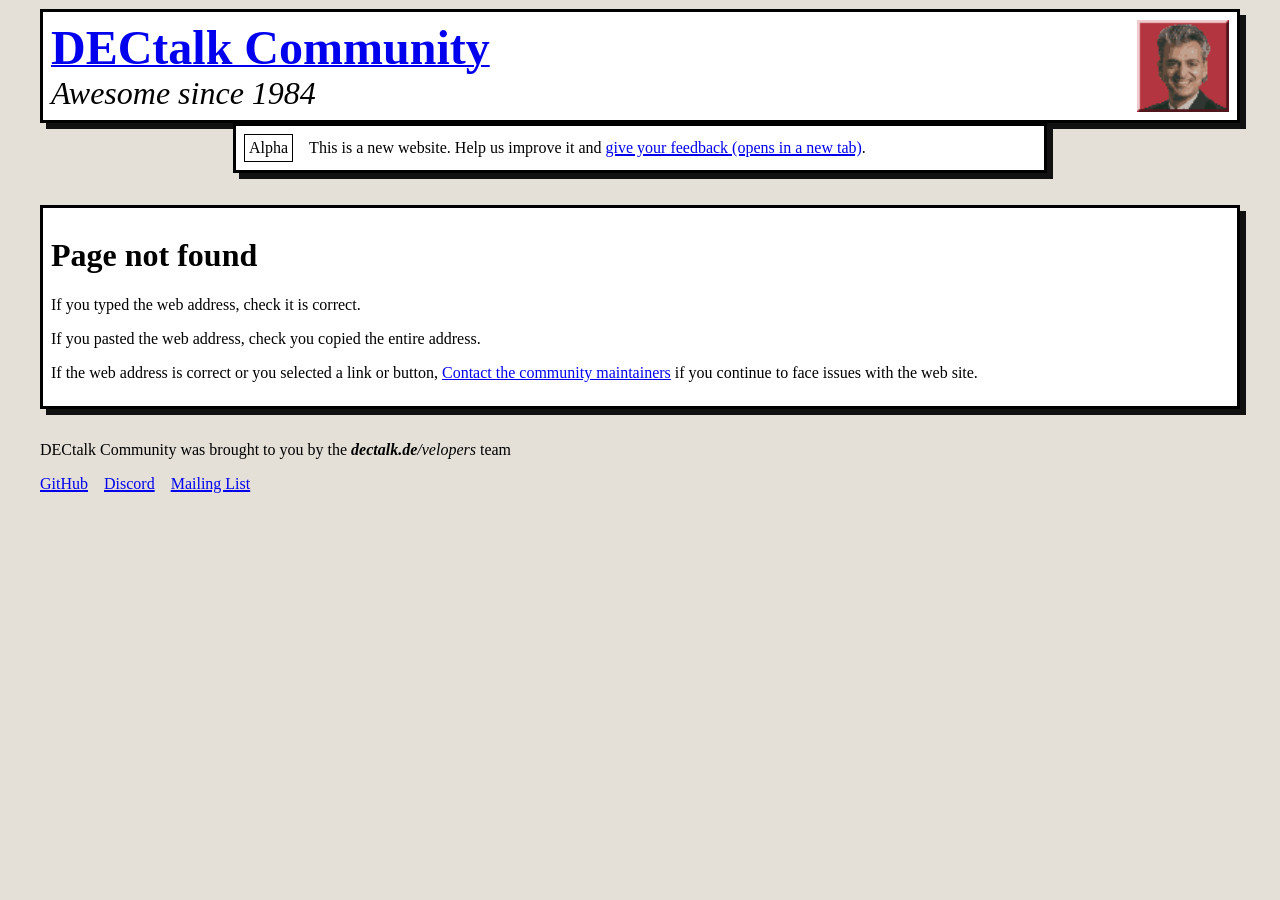
<file: index.html>
<!DOCTYPE html><html lang="en"><head><meta charSet="utf-8"/><meta name="viewport" content="width=device-width, initial-scale=1"/><title>DECtalk Community</title><meta name="description" content="unofficial dectalk website"/><link rel="icon" type="image/x-icon" href="[data-uri]"/><link rel="modulepreload" href="/assets/manifest-c0122944.js"/><link rel="modulepreload" href="/assets/entry.client-BGWGlx8H.js"/><link rel="modulepreload" href="/assets/chunk-UVKPFVEO-Tywa-Hzq.js"/><link rel="modulepreload" href="/assets/root-ZwlRBViG.js"/><link rel="modulepreload" href="/assets/SiteWrapper-BrNSoFGx.js"/><link rel="modulepreload" href="/assets/pageNotFound-BBw9C9BA.js"/><link rel="modulepreload" href="/assets/home-DkoHRSD4.js"/><link rel="stylesheet" href="/assets/root-DrtL-O25.css"/></head><body><div><a class="decde-assistive-only" href="#main-content">Skip to main content</a><header><div class="decde-width-container"><div class="decde-box decde-site-header--box"><div class="decde-site-header--container"><div class="decde-site-header--left"><a class="decde-goto" href="/" data-discover="true"><h1 class="decde-site-header--title">DECtalk Community</h1></a><span class="decde-site-header--tagline">Awesome since 1984</span></div><div class="decde-site-header--right"><div class="decde-site-logo--container"><img alt="DECtalk speak.exe window buttons" src="[data-uri]" class="decde-site-logo--image"/><img aria-hidden="false" src="[data-uri]" class="decde-site-logo--image decde-site-logo--animated-image decde-site-logo--animated-image-0"/><img aria-hidden="false" src="[data-uri]" class="decde-site-logo--image decde-site-logo--animated-image decde-site-logo--animated-image-1"/><img aria-hidden="false" src="[data-uri]" class="decde-site-logo--image decde-site-logo--animated-image decde-site-logo--animated-image-2"/><img aria-hidden="false" src="[data-uri]" class="decde-site-logo--image decde-site-logo--animated-image decde-site-logo--animated-image-3"/><img aria-hidden="false" src="[data-uri]" class="decde-site-logo--image decde-site-logo--animated-image decde-site-logo--animated-image-4"/><img aria-hidden="false" src="[data-uri]" class="decde-site-logo--image decde-site-logo--animated-image decde-site-logo--animated-image-5"/><img aria-hidden="false" src="[data-uri]" class="decde-site-logo--image decde-site-logo--animated-image decde-site-logo--animated-image-6"/><img aria-hidden="false" src="[data-uri]" class="decde-site-logo--image decde-site-logo--animated-image decde-site-logo--animated-image-7"/></div></div></div></div><div class="decde-box decde-site-phase-banner"><span class="decde-site-phase-banner--badge">Alpha</span><span>This is a new website. Help us improve it and<!-- --> <a href="https://github.com/dectalk/homepage/issues" class="decde-goto" target="_blank">give your feedback (opens in a new tab)</a>.</span></div></div></header><main id="main-content"><div class="decde-width-container"><div class="decde-box"><h2>Cool Links:</h2><dl class="decde-datalist"><div class="decde-datalist--group"><dt class="decde-datalist--label"><a href="https://github.com/dectalk" class="decde-goto" target="_self">GitHub</a></dt><dd class="decde-datalist--definition">where our code lives</dd></div><div class="decde-datalist--group"><dt class="decde-datalist--label"><a class="decde-goto" href="/ust" data-discover="true">UST Converter</a></dt><dd class="decde-datalist--definition">convert UTAU Sequence Text (.ust) to DECtalk</dd></div><div class="decde-datalist--group"><dt class="decde-datalist--label"><a class="decde-goto" href="/webspeak" data-discover="true">Web Demo</a></dt><dd class="decde-datalist--definition">a fully web based version of dectalk</dd></div><div class="decde-datalist--group"><dt class="decde-datalist--label"><a class="decde-goto" href="/lintalker" data-discover="true">LinTalker</a></dt><dd class="decde-datalist--definition">a web version of LinTalker, an alternate speech synthesizer</dd></div><div class="decde-datalist--group"><dt class="decde-datalist--label"><a href="/gameboy" class="decde-goto" target="_self">Game Boy Advance</a></dt><dd class="decde-datalist--definition">a fully GBA based version of dectalk... running in a fully web based version of a GBA emulator</dd></div><div class="decde-datalist--group"><dt class="decde-datalist--label"><a href="/SONGS.zip" class="decde-goto" target="_self">DECtalk song archive</a></dt><dd class="decde-datalist--definition">The collection of DECtalk songs seen on the YouTube Channel</dd></div><div class="decde-datalist--group"><dt class="decde-datalist--label"><a href="https://discordapp.com/invite/wHgdmf4" class="decde-goto" target="_self">Discord</a></dt><dd class="decde-datalist--definition">where we hang out -- we apologise to those using screenreaders</dd></div><div class="decde-datalist--group"><dt class="decde-datalist--label"><a href="/manual/index.htm" class="decde-goto" target="_self">Manual</a></dt><dd class="decde-datalist--definition">DECtalk for Windows Manual</dd></div></dl><a href="https://github.com/dectalk/DECtalkMini/releases/tag/latest" class="decde-goto" target="_self">==&gt; Download Here &lt;==</a><h2>Fun DECtalk ports:</h2><table class="decde-table"><thead><tr><th>Platform</th><th>Description</th><th class="decde-desktop-only">Link</th></tr></thead><tbody><tr><td><a href="https://infosec.exchange/@fridgehead/116215929421642291">emf2024</a></td><td>Electromagnetic Field 2024 Badge Hexpansion</td><td class="decde-desktop-only"><a class="decde-font-small" target="_blank" href="https://infosec.exchange/@fridgehead/116215929421642291">https://infosec.exchange/@fridgehead/116215929421642291</a></td></tr><tr><td><a href="https://github.com/dectalk/DECtalkMini/tree/dectalk-develop/platforms/gba">gba</a></td><td>Nintendo Game Boy Advance</td><td class="decde-desktop-only"><a class="decde-font-small" target="_blank" href="https://github.com/dectalk/DECtalkMini/tree/dectalk-develop/platforms/gba">https://github.com/dectalk/DECtalkMini/tree/dectalk-develop/platforms/gba</a></td></tr><tr><td><a href="https://github.com/Azim/HytaleMoonbaseTTS">hytale</a></td><td>Hytale mod</td><td class="decde-desktop-only"><a class="decde-font-small" target="_blank" href="https://github.com/Azim/HytaleMoonbaseTTS">https://github.com/Azim/HytaleMoonbaseTTS</a></td></tr><tr><td><a href="https://github.com/dectalk/DECtalkMini/tree/dectalk-develop/platforms/minecraft">minecraft</a></td><td>Minecraft Forge mod</td><td class="decde-desktop-only"><a class="decde-font-small" target="_blank" href="https://github.com/dectalk/DECtalkMini/tree/dectalk-develop/platforms/minecraft">https://github.com/dectalk/DECtalkMini/tree/dectalk-develop/platforms/minecraft</a></td></tr><tr><td><a href="https://github.com/dectalk/DECtalkMini/tree/dectalk-develop/platforms/node">nodejs</a></td><td>native node addon</td><td class="decde-desktop-only"><a class="decde-font-small" target="_blank" href="https://github.com/dectalk/DECtalkMini/tree/dectalk-develop/platforms/node">https://github.com/dectalk/DECtalkMini/tree/dectalk-develop/platforms/node</a></td></tr><tr><td><a href="https://github.com/dectalk/DECtalkMini/tree/dectalk-develop/platforms/pico">pico</a></td><td>Raspberry Pi RP2040</td><td class="decde-desktop-only"><a class="decde-font-small" target="_blank" href="https://github.com/dectalk/DECtalkMini/tree/dectalk-develop/platforms/pico">https://github.com/dectalk/DECtalkMini/tree/dectalk-develop/platforms/pico</a></td></tr><tr><td><a href="https://github.com/dectalk/DECtalkMini/tree/dectalk-develop/platforms/uefi">uefi</a></td><td>UEFI</td><td class="decde-desktop-only"><a class="decde-font-small" target="_blank" href="https://github.com/dectalk/DECtalkMini/tree/dectalk-develop/platforms/uefi">https://github.com/dectalk/DECtalkMini/tree/dectalk-develop/platforms/uefi</a></td></tr><tr><td><a href="https://www.npmjs.com/package/@dectalk/dectalk">wasm</a></td><td>WebAssembly</td><td class="decde-desktop-only"><a class="decde-font-small" target="_blank" href="https://www.npmjs.com/package/@dectalk/dectalk">https://www.npmjs.com/package/@dectalk/dectalk</a></td></tr><tr><td><a href="https://bytesizedfox.dev/">web</a></td><td>Emscripten</td><td class="decde-desktop-only"><a class="decde-font-small" target="_blank" href="https://bytesizedfox.dev/">https://bytesizedfox.dev/</a></td></tr></tbody></table></div></div></main><footer><div class="decde-width-container"><footer><p>DECtalk Community was brought to you by the<!-- --> <i><b>dectalk.de</b>/velopers</i> <!-- -->team</p><ul class="decde-link-list--container"><li class="decde-link-list--item"><a href="https://github.com/dectalk" class="decde-goto" target="_self">GitHub</a></li><li class="decde-link-list--item"><a href="https://discordapp.com/invite/Ars8Hkr2PC" class="decde-goto" target="_self">Discord</a></li><li class="decde-link-list--item"><a href="https://groups.io/g/dectalk" class="decde-goto" target="_self">Mailing List</a></li></ul></footer></div></footer></div><script>((storageKey2, restoreKey) => {
    if (!window.history.state || !window.history.state.key) {
      let key = Math.random().toString(32).slice(2);
      window.history.replaceState({ key }, "");
    }
    try {
      let positions = JSON.parse(sessionStorage.getItem(storageKey2) || "{}");
      let storedY = positions[restoreKey || window.history.state.key];
      if (typeof storedY === "number") {
        window.scrollTo(0, storedY);
      }
    } catch (error) {
      console.error(error);
      sessionStorage.removeItem(storageKey2);
    }
  })("react-router-scroll-positions", null)</script><script>window.__reactRouterContext = {"basename":"/","future":{"unstable_optimizeDeps":false,"unstable_passThroughRequests":false,"unstable_subResourceIntegrity":false,"unstable_trailingSlashAwareDataRequests":false,"unstable_previewServerPrerendering":false,"v8_middleware":false,"v8_splitRouteModules":false,"v8_viteEnvironmentApi":false},"routeDiscovery":{"mode":"initial"},"ssr":false,"isSpaMode":false};window.__reactRouterContext.stream = new ReadableStream({start(controller){window.__reactRouterContext.streamController = controller;}}).pipeThrough(new TextEncoderStream());</script><script type="module" async="">import "/assets/manifest-c0122944.js";
import * as route0 from "/assets/root-ZwlRBViG.js";
import * as route1 from "/assets/home-DkoHRSD4.js";
  
  window.__reactRouterRouteModules = {"root":route0,"routes/home":route1};

import("/assets/entry.client-BGWGlx8H.js");</script><!--$?--><template id="B:0"></template><!--/$--><script id="_R_">requestAnimationFrame(function(){$RT=performance.now()});</script><div hidden id="S:0"><script>window.__reactRouterContext.streamController.enqueue("[{\"_1\":2,\"_3\":-5,\"_4\":-5},\"loaderData\",{},\"actionData\",\"errors\"]\n");</script><!--$?--><template id="B:1"></template><!--/$--></div><script>$RB=[];$RV=function(a){$RT=performance.now();for(var b=0;b<a.length;b+=2){var c=a[b],e=a[b+1];null!==e.parentNode&&e.parentNode.removeChild(e);var f=c.parentNode;if(f){var g=c.previousSibling,h=0;do{if(c&&8===c.nodeType){var d=c.data;if("/$"===d||"/&"===d)if(0===h)break;else h--;else"$"!==d&&"$?"!==d&&"$~"!==d&&"$!"!==d&&"&"!==d||h++}d=c.nextSibling;f.removeChild(c);c=d}while(c);for(;e.firstChild;)f.insertBefore(e.firstChild,c);g.data="$";g._reactRetry&&requestAnimationFrame(g._reactRetry)}}a.length=0};
$RC=function(a,b){if(b=document.getElementById(b))(a=document.getElementById(a))?(a.previousSibling.data="$~",$RB.push(a,b),2===$RB.length&&("number"!==typeof $RT?requestAnimationFrame($RV.bind(null,$RB)):(a=performance.now(),setTimeout($RV.bind(null,$RB),2300>a&&2E3<a?2300-a:$RT+300-a)))):b.parentNode.removeChild(b)};$RC("B:0","S:0")</script><div hidden id="S:1"><script>window.__reactRouterContext.streamController.close();</script></div><script>$RC("B:1","S:1")</script></body></html>
</file>
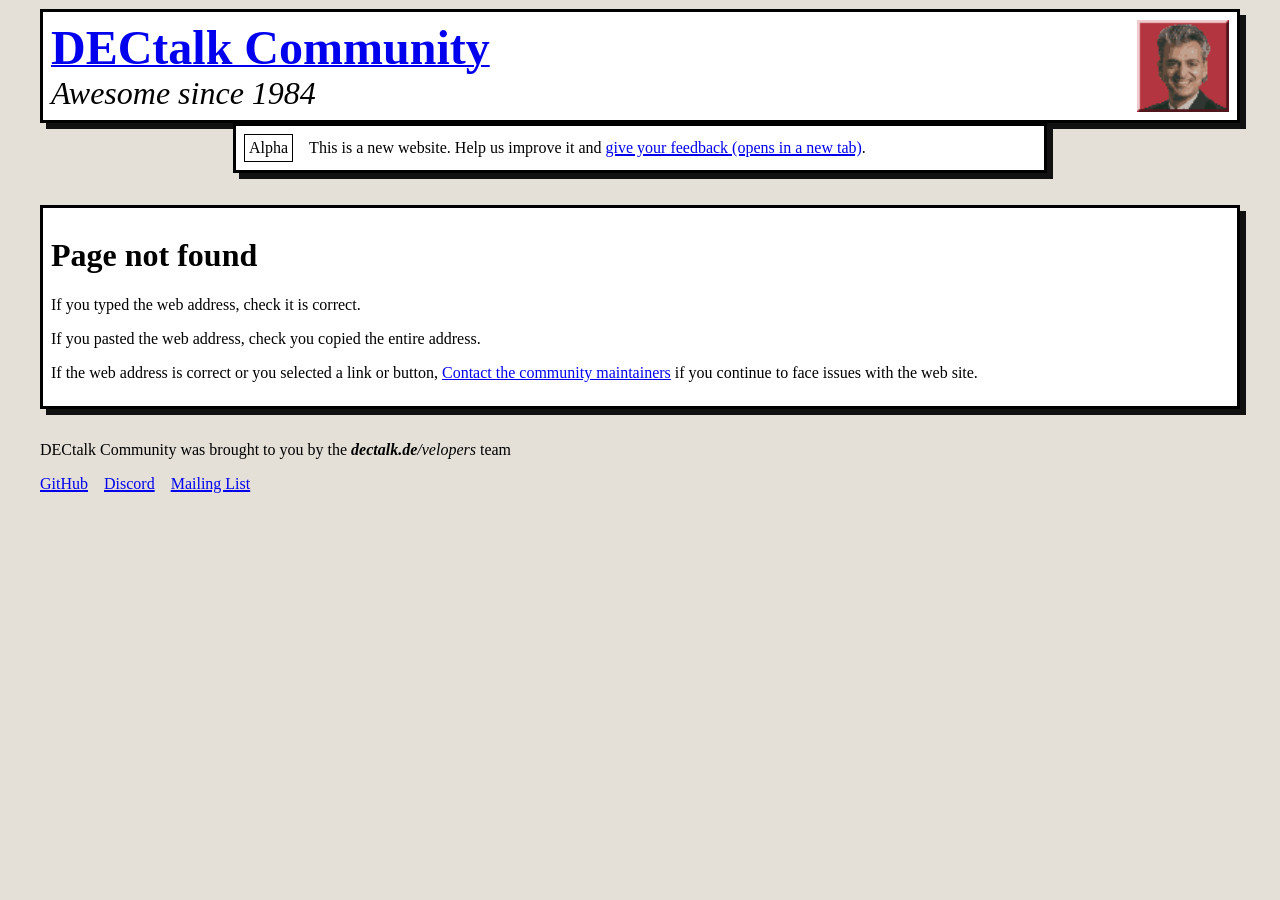
<file: 404/index.html>
<!DOCTYPE html><html lang="en"><head><meta charSet="utf-8"/><meta name="viewport" content="width=device-width, initial-scale=1"/><title>Page Not Found - DECtalk Community</title><meta name="description" content="unofficial dectalk website"/><link rel="icon" type="image/x-icon" href="[data-uri]"/><link rel="modulepreload" href="/assets/manifest-c0122944.js"/><link rel="modulepreload" href="/assets/entry.client-BGWGlx8H.js"/><link rel="modulepreload" href="/assets/chunk-UVKPFVEO-Tywa-Hzq.js"/><link rel="modulepreload" href="/assets/root-ZwlRBViG.js"/><link rel="modulepreload" href="/assets/SiteWrapper-BrNSoFGx.js"/><link rel="modulepreload" href="/assets/pageNotFound-BBw9C9BA.js"/><link rel="modulepreload" href="/assets/pageNotFound-HzKbRtAR.js"/><link rel="stylesheet" href="/assets/root-DrtL-O25.css"/></head><body><div><a class="decde-assistive-only" href="#main-content">Skip to main content</a><header><div class="decde-width-container"><div class="decde-box decde-site-header--box"><div class="decde-site-header--container"><div class="decde-site-header--left"><a class="decde-goto" href="/" data-discover="true"><h1 class="decde-site-header--title">DECtalk Community</h1></a><span class="decde-site-header--tagline">Awesome since 1984</span></div><div class="decde-site-header--right"><div class="decde-site-logo--container"><img alt="DECtalk speak.exe window buttons" src="[data-uri]" class="decde-site-logo--image"/><img aria-hidden="false" src="[data-uri]" class="decde-site-logo--image decde-site-logo--animated-image decde-site-logo--animated-image-0"/><img aria-hidden="false" src="[data-uri]" class="decde-site-logo--image decde-site-logo--animated-image decde-site-logo--animated-image-1"/><img aria-hidden="false" src="[data-uri]" class="decde-site-logo--image decde-site-logo--animated-image decde-site-logo--animated-image-2"/><img aria-hidden="false" src="[data-uri]" class="decde-site-logo--image decde-site-logo--animated-image decde-site-logo--animated-image-3"/><img aria-hidden="false" src="[data-uri]" class="decde-site-logo--image decde-site-logo--animated-image decde-site-logo--animated-image-4"/><img aria-hidden="false" src="[data-uri]" class="decde-site-logo--image decde-site-logo--animated-image decde-site-logo--animated-image-5"/><img aria-hidden="false" src="[data-uri]" class="decde-site-logo--image decde-site-logo--animated-image decde-site-logo--animated-image-6"/><img aria-hidden="false" src="[data-uri]" class="decde-site-logo--image decde-site-logo--animated-image decde-site-logo--animated-image-7"/></div></div></div></div><div class="decde-box decde-site-phase-banner"><span class="decde-site-phase-banner--badge">Alpha</span><span>This is a new website. Help us improve it and<!-- --> <a href="https://github.com/dectalk/homepage/issues" class="decde-goto" target="_blank">give your feedback (opens in a new tab)</a>.</span></div></div></header><main id="main-content"><div class="decde-width-container"><div class="decde-box"><h1>Page not found</h1><p>If you typed the web address, check it is correct.</p><p>If you pasted the web address, check you copied the entire address.</p><p>If the web address is correct or you selected a link or button,<!-- --> <a href="https://discordapp.com/invite/Ars8Hkr2PC">Contact the community maintainers</a> if you continue to face issues with the web site.</p></div></div></main><footer><div class="decde-width-container"><footer><p>DECtalk Community was brought to you by the<!-- --> <i><b>dectalk.de</b>/velopers</i> <!-- -->team</p><ul class="decde-link-list--container"><li class="decde-link-list--item"><a href="https://github.com/dectalk" class="decde-goto" target="_self">GitHub</a></li><li class="decde-link-list--item"><a href="https://discordapp.com/invite/Ars8Hkr2PC" class="decde-goto" target="_self">Discord</a></li><li class="decde-link-list--item"><a href="https://groups.io/g/dectalk" class="decde-goto" target="_self">Mailing List</a></li></ul></footer></div></footer></div><script>((storageKey2, restoreKey) => {
    if (!window.history.state || !window.history.state.key) {
      let key = Math.random().toString(32).slice(2);
      window.history.replaceState({ key }, "");
    }
    try {
      let positions = JSON.parse(sessionStorage.getItem(storageKey2) || "{}");
      let storedY = positions[restoreKey || window.history.state.key];
      if (typeof storedY === "number") {
        window.scrollTo(0, storedY);
      }
    } catch (error) {
      console.error(error);
      sessionStorage.removeItem(storageKey2);
    }
  })("react-router-scroll-positions", null)</script><script>window.__reactRouterContext = {"basename":"/","future":{"unstable_optimizeDeps":false,"unstable_passThroughRequests":false,"unstable_subResourceIntegrity":false,"unstable_trailingSlashAwareDataRequests":false,"unstable_previewServerPrerendering":false,"v8_middleware":false,"v8_splitRouteModules":false,"v8_viteEnvironmentApi":false},"routeDiscovery":{"mode":"initial"},"ssr":false,"isSpaMode":false};window.__reactRouterContext.stream = new ReadableStream({start(controller){window.__reactRouterContext.streamController = controller;}}).pipeThrough(new TextEncoderStream());</script><script type="module" async="">import "/assets/manifest-c0122944.js";
import * as route0 from "/assets/root-ZwlRBViG.js";
import * as route1 from "/assets/pageNotFound-HzKbRtAR.js";
  
  window.__reactRouterRouteModules = {"root":route0,"routes/pageNotFound":route1};

import("/assets/entry.client-BGWGlx8H.js");</script><!--$?--><template id="B:0"></template><!--/$--><script id="_R_">requestAnimationFrame(function(){$RT=performance.now()});</script><div hidden id="S:0"><script>window.__reactRouterContext.streamController.enqueue("[{\"_1\":2,\"_3\":-5,\"_4\":-5},\"loaderData\",{},\"actionData\",\"errors\"]\n");</script><!--$?--><template id="B:1"></template><!--/$--></div><script>$RB=[];$RV=function(a){$RT=performance.now();for(var b=0;b<a.length;b+=2){var c=a[b],e=a[b+1];null!==e.parentNode&&e.parentNode.removeChild(e);var f=c.parentNode;if(f){var g=c.previousSibling,h=0;do{if(c&&8===c.nodeType){var d=c.data;if("/$"===d||"/&"===d)if(0===h)break;else h--;else"$"!==d&&"$?"!==d&&"$~"!==d&&"$!"!==d&&"&"!==d||h++}d=c.nextSibling;f.removeChild(c);c=d}while(c);for(;e.firstChild;)f.insertBefore(e.firstChild,c);g.data="$";g._reactRetry&&requestAnimationFrame(g._reactRetry)}}a.length=0};
$RC=function(a,b){if(b=document.getElementById(b))(a=document.getElementById(a))?(a.previousSibling.data="$~",$RB.push(a,b),2===$RB.length&&("number"!==typeof $RT?requestAnimationFrame($RV.bind(null,$RB)):(a=performance.now(),setTimeout($RV.bind(null,$RB),2300>a&&2E3<a?2300-a:$RT+300-a)))):b.parentNode.removeChild(b)};$RC("B:0","S:0")</script><div hidden id="S:1"><script>window.__reactRouterContext.streamController.close();</script></div><script>$RC("B:1","S:1")</script></body></html>
</file>
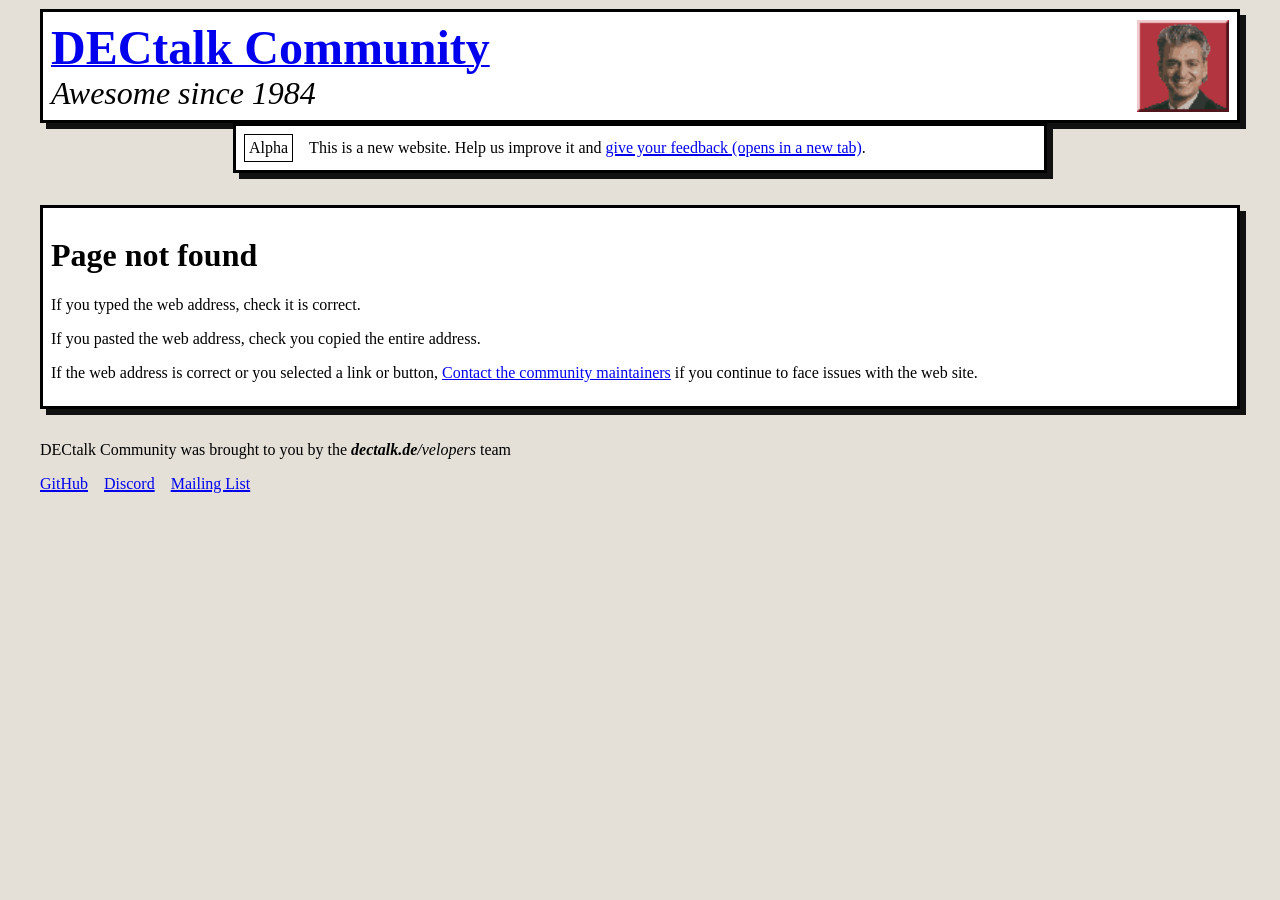
<file: gameboy/index.html>
<!DOCTYPE html><html lang="en"><head><meta charSet="utf-8"/><meta name="viewport" content="width=device-width, initial-scale=1"/><title>GBA - DECtalk Community</title><meta name="description" content="gameboy emulator"/><link rel="icon" type="image/x-icon" href="[data-uri]"/><link rel="modulepreload" href="/assets/manifest-c0122944.js"/><link rel="modulepreload" href="/assets/entry.client-BGWGlx8H.js"/><link rel="modulepreload" href="/assets/chunk-UVKPFVEO-Tywa-Hzq.js"/><link rel="modulepreload" href="/assets/root-ZwlRBViG.js"/><link rel="modulepreload" href="/assets/SiteWrapper-BrNSoFGx.js"/><link rel="modulepreload" href="/assets/pageNotFound-BBw9C9BA.js"/><link rel="modulepreload" href="/assets/gameboy-CWQBSqZD.js"/><link rel="stylesheet" href="/assets/root-DrtL-O25.css"/></head><body><div><a class="decde-assistive-only" href="#main-content">Skip to main content</a><header><div class="decde-width-container"><div class="decde-box decde-site-header--box"><div class="decde-site-header--container"><div class="decde-site-header--left"><a href="/" class="decde-goto" target="_self"><h1 class="decde-site-header--title">DECtalk Community</h1></a><span class="decde-site-header--tagline">Awesome since 1984</span></div><div class="decde-site-header--right"><div class="decde-site-logo--container"><img alt="DECtalk speak.exe window buttons" src="[data-uri]" class="decde-site-logo--image"/><img aria-hidden="false" src="[data-uri]" class="decde-site-logo--image decde-site-logo--animated-image decde-site-logo--animated-image-0"/><img aria-hidden="false" src="[data-uri]" class="decde-site-logo--image decde-site-logo--animated-image decde-site-logo--animated-image-1"/><img aria-hidden="false" src="[data-uri]" class="decde-site-logo--image decde-site-logo--animated-image decde-site-logo--animated-image-2"/><img aria-hidden="false" src="[data-uri]" class="decde-site-logo--image decde-site-logo--animated-image decde-site-logo--animated-image-3"/><img aria-hidden="false" src="[data-uri]" class="decde-site-logo--image decde-site-logo--animated-image decde-site-logo--animated-image-4"/><img aria-hidden="false" src="[data-uri]" class="decde-site-logo--image decde-site-logo--animated-image decde-site-logo--animated-image-5"/><img aria-hidden="false" src="[data-uri]" class="decde-site-logo--image decde-site-logo--animated-image decde-site-logo--animated-image-6"/><img aria-hidden="false" src="[data-uri]" class="decde-site-logo--image decde-site-logo--animated-image decde-site-logo--animated-image-7"/></div></div></div></div><div class="decde-box decde-site-phase-banner"><span class="decde-site-phase-banner--badge">Alpha</span><span>This is a new website. Help us improve it and<!-- --> <a href="https://github.com/dectalk/homepage/issues" class="decde-goto" target="_blank">give your feedback (opens in a new tab)</a>.</span></div></div></header><main id="main-content"><div class="decde-width-container"><div class="decde-box"><canvas aria-description="A DECtalk program running in an emulator compatible with Nintendo Game Boy Advance games." class="decde-gameboy--screen"></canvas><p class="decde-gameboy--download"><a href="/assets/DECtalkMiniV3-BjmJdfWw.gba" class="decde-goto" target="_self">Download ROM here!</a></p><div class="decde-gameboy--controls"><div class="decde-gameboy--dpad"><button class="decde-gameboy--button decde-gameboy--button-up">Up</button><button class="decde-gameboy--button decde-gameboy--button-left">Left</button><button class="decde-gameboy--button decde-gameboy--button-down">Down</button><button class="decde-gameboy--button decde-gameboy--button-right">Right</button></div><div class="decde-gameboy--controlbuttons"><button class="decde-gameboy--button decde-gameboy--button-start">Start<br/><i>(Speak)</i></button><button class="decde-gameboy--button decde-gameboy--button-select">Select<br/><i>(Clear)</i></button></div><div class="decde-gameboy--facebuttons"><button class="decde-gameboy--button decde-gameboy--button-b">B</button><button class="decde-gameboy--button decde-gameboy--button-a">A</button></div></div><h2>Keyboard Controls</h2><table class="decde-table"><caption>Keybindings</caption><thead><tr><th>Keyboard</th><th>Game Boy Advance</th></tr></thead><tbody><tr><td>Arrow keys</td><td>D-Pad</td></tr><tr><td><kbd>X</kbd></td><td><kbd>A</kbd></td></tr><tr><td><kbd>Enter</kbd></td><td><kbd>Start</kbd></td></tr><tr><td><kbd>Backspace</kbd></td><td><kbd>Select</kbd></td></tr></tbody></table></div></div></main><footer><div class="decde-width-container"><footer><p>DECtalk Community was brought to you by the<!-- --> <i><b>dectalk.de</b>/velopers</i> <!-- -->team</p><ul class="decde-link-list--container"><li class="decde-link-list--item"><a href="https://github.com/dectalk" class="decde-goto" target="_self">GitHub</a></li><li class="decde-link-list--item"><a href="https://discordapp.com/invite/Ars8Hkr2PC" class="decde-goto" target="_self">Discord</a></li><li class="decde-link-list--item"><a href="https://groups.io/g/dectalk" class="decde-goto" target="_self">Mailing List</a></li></ul></footer></div></footer></div><script>((storageKey2, restoreKey) => {
    if (!window.history.state || !window.history.state.key) {
      let key = Math.random().toString(32).slice(2);
      window.history.replaceState({ key }, "");
    }
    try {
      let positions = JSON.parse(sessionStorage.getItem(storageKey2) || "{}");
      let storedY = positions[restoreKey || window.history.state.key];
      if (typeof storedY === "number") {
        window.scrollTo(0, storedY);
      }
    } catch (error) {
      console.error(error);
      sessionStorage.removeItem(storageKey2);
    }
  })("react-router-scroll-positions", null)</script><script>window.__reactRouterContext = {"basename":"/","future":{"unstable_optimizeDeps":false,"unstable_passThroughRequests":false,"unstable_subResourceIntegrity":false,"unstable_trailingSlashAwareDataRequests":false,"unstable_previewServerPrerendering":false,"v8_middleware":false,"v8_splitRouteModules":false,"v8_viteEnvironmentApi":false},"routeDiscovery":{"mode":"initial"},"ssr":false,"isSpaMode":false};window.__reactRouterContext.stream = new ReadableStream({start(controller){window.__reactRouterContext.streamController = controller;}}).pipeThrough(new TextEncoderStream());</script><script type="module" async="">import "/assets/manifest-c0122944.js";
import * as route0 from "/assets/root-ZwlRBViG.js";
import * as route1 from "/assets/gameboy-CWQBSqZD.js";
  
  window.__reactRouterRouteModules = {"root":route0,"routes/gameboy":route1};

import("/assets/entry.client-BGWGlx8H.js");</script><!--$?--><template id="B:0"></template><!--/$--><script id="_R_">requestAnimationFrame(function(){$RT=performance.now()});</script><div hidden id="S:0"><script>window.__reactRouterContext.streamController.enqueue("[{\"_1\":2,\"_3\":-5,\"_4\":-5},\"loaderData\",{},\"actionData\",\"errors\"]\n");</script><!--$?--><template id="B:1"></template><!--/$--></div><script>$RB=[];$RV=function(a){$RT=performance.now();for(var b=0;b<a.length;b+=2){var c=a[b],e=a[b+1];null!==e.parentNode&&e.parentNode.removeChild(e);var f=c.parentNode;if(f){var g=c.previousSibling,h=0;do{if(c&&8===c.nodeType){var d=c.data;if("/$"===d||"/&"===d)if(0===h)break;else h--;else"$"!==d&&"$?"!==d&&"$~"!==d&&"$!"!==d&&"&"!==d||h++}d=c.nextSibling;f.removeChild(c);c=d}while(c);for(;e.firstChild;)f.insertBefore(e.firstChild,c);g.data="$";g._reactRetry&&requestAnimationFrame(g._reactRetry)}}a.length=0};
$RC=function(a,b){if(b=document.getElementById(b))(a=document.getElementById(a))?(a.previousSibling.data="$~",$RB.push(a,b),2===$RB.length&&("number"!==typeof $RT?requestAnimationFrame($RV.bind(null,$RB)):(a=performance.now(),setTimeout($RV.bind(null,$RB),2300>a&&2E3<a?2300-a:$RT+300-a)))):b.parentNode.removeChild(b)};$RC("B:0","S:0")</script><div hidden id="S:1"><script>window.__reactRouterContext.streamController.close();</script></div><script>$RC("B:1","S:1")</script></body></html>
</file>
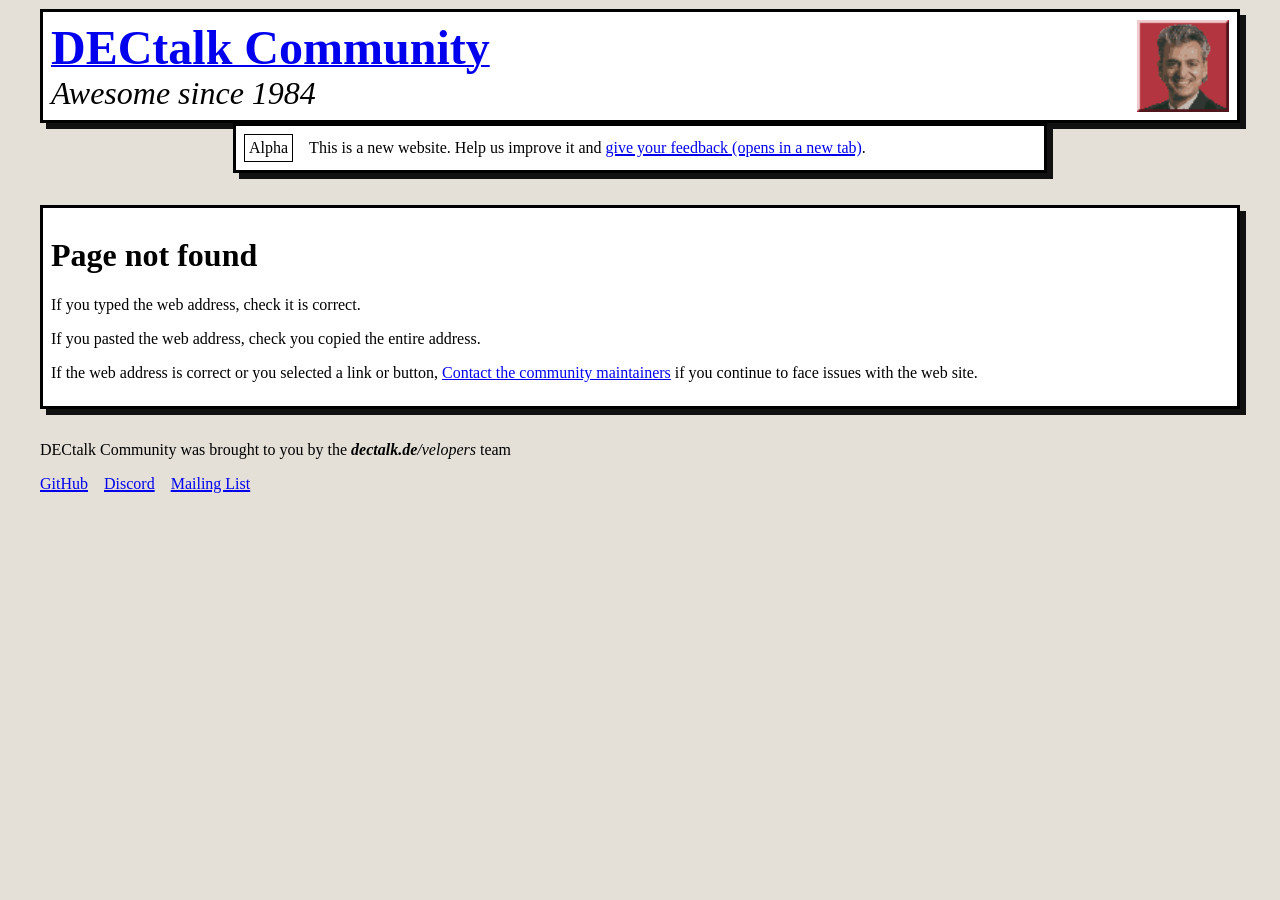
<file: lintalker/index.html>
<!DOCTYPE html><html lang="en"><head><meta charSet="utf-8"/><meta name="viewport" content="width=device-width, initial-scale=1"/><title>LinTalker for Web - DECtalk Community</title><meta name="description" content="lintalker"/><link rel="icon" type="image/x-icon" href="[data-uri]"/><link rel="modulepreload" href="/assets/manifest-c0122944.js"/><link rel="modulepreload" href="/assets/entry.client-BGWGlx8H.js"/><link rel="modulepreload" href="/assets/chunk-UVKPFVEO-Tywa-Hzq.js"/><link rel="modulepreload" href="/assets/root-ZwlRBViG.js"/><link rel="modulepreload" href="/assets/SiteWrapper-BrNSoFGx.js"/><link rel="modulepreload" href="/assets/pageNotFound-BBw9C9BA.js"/><link rel="modulepreload" href="/assets/lintalker-D5r1QNZt.js"/><link rel="modulepreload" href="/assets/DecDeInputContainers-VnN65veC.js"/><link rel="stylesheet" href="/assets/root-DrtL-O25.css"/></head><body><div><a class="decde-assistive-only" href="#main-content">Skip to main content</a><header><div class="decde-width-container"><div class="decde-box decde-site-header--box"><div class="decde-site-header--container"><div class="decde-site-header--left"><a class="decde-goto" href="/" data-discover="true"><h1 class="decde-site-header--title">DECtalk Community</h1></a><span class="decde-site-header--tagline">Awesome since 1984</span></div><div class="decde-site-header--right"><div class="decde-site-logo--container"><img alt="DECtalk speak.exe window buttons" src="[data-uri]" class="decde-site-logo--image"/><img aria-hidden="false" src="[data-uri]" class="decde-site-logo--image decde-site-logo--animated-image decde-site-logo--animated-image-0"/><img aria-hidden="false" src="[data-uri]" class="decde-site-logo--image decde-site-logo--animated-image decde-site-logo--animated-image-1"/><img aria-hidden="false" src="[data-uri]" class="decde-site-logo--image decde-site-logo--animated-image decde-site-logo--animated-image-2"/><img aria-hidden="false" src="[data-uri]" class="decde-site-logo--image decde-site-logo--animated-image decde-site-logo--animated-image-3"/><img aria-hidden="false" src="[data-uri]" class="decde-site-logo--image decde-site-logo--animated-image decde-site-logo--animated-image-4"/><img aria-hidden="false" src="[data-uri]" class="decde-site-logo--image decde-site-logo--animated-image decde-site-logo--animated-image-5"/><img aria-hidden="false" src="[data-uri]" class="decde-site-logo--image decde-site-logo--animated-image decde-site-logo--animated-image-6"/><img aria-hidden="false" src="[data-uri]" class="decde-site-logo--image decde-site-logo--animated-image decde-site-logo--animated-image-7"/></div></div></div></div><div class="decde-box decde-site-phase-banner"><span class="decde-site-phase-banner--badge">Alpha</span><span>This is a new website. Help us improve it and<!-- --> <a href="https://github.com/dectalk/homepage/issues" class="decde-goto" target="_blank">give your feedback (opens in a new tab)</a>.</span></div></div></header><main id="main-content"><div class="decde-width-container"><noscript><div class="decde-box"><h1>You need to enable JavaScript to use this service</h1><p>This service requires JavaScript as LinTalker runs fully within your web browser.</p></div></noscript><div class="decde-box"><h1>LinTalker for Web</h1><p>This is a version of LinTalker compiled into WebAssembly, which runs entirely within your web browser.</p><h2>Synthesizer</h2><form method="GET"><fieldset><legend>Text to synthesise</legend><textarea name="input" class="decde-lintalker--input"></textarea></fieldset><fieldset class="decde-input--fieldset"><legend>Settings</legend><div class="decde-input--container"><label for="voice">Voice</label><select name="voice" id="voice"><option value="0">Fred</option><option value="1">Kathy</option><option value="2">Princess</option><option value="3">Junior</option><option value="4">Ralph</option><option value="5">Whisper</option><option value="6">Zarvox</option><option value="7">Trinoids</option><option value="8">Bubbles</option><option value="9">Boing</option><option value="10">Bells</option><option value="11">Hysterical</option><option value="12">Deranged</option><option value="13">Good News</option><option value="14">Bad News</option><option value="15">Pipe Organ</option><option value="16">Cellos</option></select></div></fieldset><div><button class="decde-input--button">Loading...</button></div><br/><div></div></form></div></div></main><footer><div class="decde-width-container"><footer><p>DECtalk Community was brought to you by the<!-- --> <i><b>dectalk.de</b>/velopers</i> <!-- -->team</p><ul class="decde-link-list--container"><li class="decde-link-list--item"><a href="https://github.com/dectalk" class="decde-goto" target="_self">GitHub</a></li><li class="decde-link-list--item"><a href="https://discordapp.com/invite/Ars8Hkr2PC" class="decde-goto" target="_self">Discord</a></li><li class="decde-link-list--item"><a href="https://groups.io/g/dectalk" class="decde-goto" target="_self">Mailing List</a></li></ul></footer></div></footer></div><script>((storageKey2, restoreKey) => {
    if (!window.history.state || !window.history.state.key) {
      let key = Math.random().toString(32).slice(2);
      window.history.replaceState({ key }, "");
    }
    try {
      let positions = JSON.parse(sessionStorage.getItem(storageKey2) || "{}");
      let storedY = positions[restoreKey || window.history.state.key];
      if (typeof storedY === "number") {
        window.scrollTo(0, storedY);
      }
    } catch (error) {
      console.error(error);
      sessionStorage.removeItem(storageKey2);
    }
  })("react-router-scroll-positions", null)</script><script>window.__reactRouterContext = {"basename":"/","future":{"unstable_optimizeDeps":false,"unstable_passThroughRequests":false,"unstable_subResourceIntegrity":false,"unstable_trailingSlashAwareDataRequests":false,"unstable_previewServerPrerendering":false,"v8_middleware":false,"v8_splitRouteModules":false,"v8_viteEnvironmentApi":false},"routeDiscovery":{"mode":"initial"},"ssr":false,"isSpaMode":false};window.__reactRouterContext.stream = new ReadableStream({start(controller){window.__reactRouterContext.streamController = controller;}}).pipeThrough(new TextEncoderStream());</script><script type="module" async="">import "/assets/manifest-c0122944.js";
import * as route0 from "/assets/root-ZwlRBViG.js";
import * as route1 from "/assets/lintalker-D5r1QNZt.js";
  
  window.__reactRouterRouteModules = {"root":route0,"routes/lintalker":route1};

import("/assets/entry.client-BGWGlx8H.js");</script><!--$?--><template id="B:0"></template><!--/$--><script id="_R_">requestAnimationFrame(function(){$RT=performance.now()});</script><div hidden id="S:0"><script>window.__reactRouterContext.streamController.enqueue("[{\"_1\":2,\"_3\":-5,\"_4\":-5},\"loaderData\",{},\"actionData\",\"errors\"]\n");</script><!--$?--><template id="B:1"></template><!--/$--></div><script>$RB=[];$RV=function(a){$RT=performance.now();for(var b=0;b<a.length;b+=2){var c=a[b],e=a[b+1];null!==e.parentNode&&e.parentNode.removeChild(e);var f=c.parentNode;if(f){var g=c.previousSibling,h=0;do{if(c&&8===c.nodeType){var d=c.data;if("/$"===d||"/&"===d)if(0===h)break;else h--;else"$"!==d&&"$?"!==d&&"$~"!==d&&"$!"!==d&&"&"!==d||h++}d=c.nextSibling;f.removeChild(c);c=d}while(c);for(;e.firstChild;)f.insertBefore(e.firstChild,c);g.data="$";g._reactRetry&&requestAnimationFrame(g._reactRetry)}}a.length=0};
$RC=function(a,b){if(b=document.getElementById(b))(a=document.getElementById(a))?(a.previousSibling.data="$~",$RB.push(a,b),2===$RB.length&&("number"!==typeof $RT?requestAnimationFrame($RV.bind(null,$RB)):(a=performance.now(),setTimeout($RV.bind(null,$RB),2300>a&&2E3<a?2300-a:$RT+300-a)))):b.parentNode.removeChild(b)};$RC("B:0","S:0")</script><div hidden id="S:1"><script>window.__reactRouterContext.streamController.close();</script></div><script>$RC("B:1","S:1")</script></body></html>
</file>
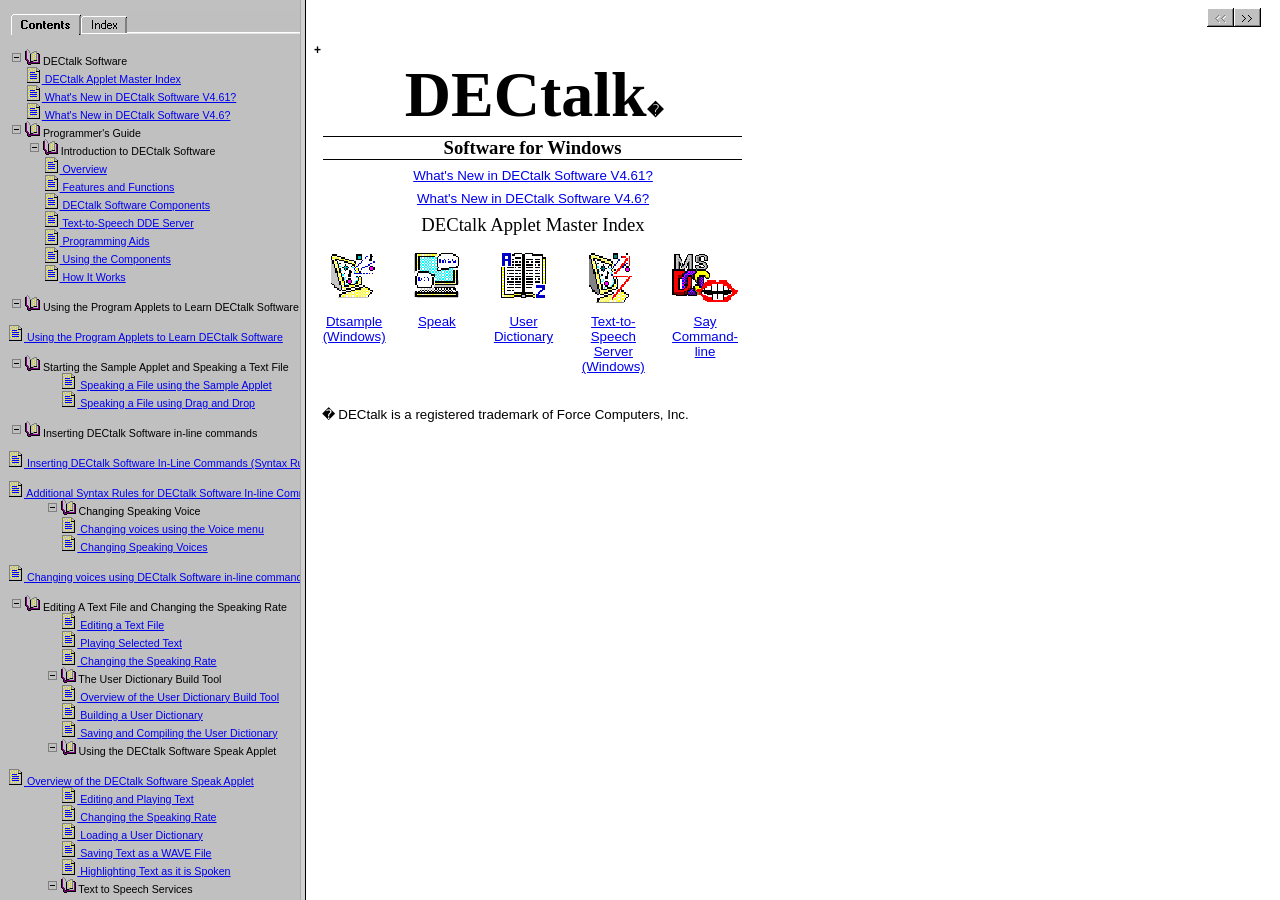
<file: manual/index.htm>
<HTML>
<HEAD>
<META NAME="generator" CONTENT="RoboHELP by eHelp Corporation www.ehelp.com">
<title>DECtalk Software Help</title>
<!-- version 4.00.00 -->
<META HTTP-EQUIV="content-type" CONTENT="text/html; charset=utf-8">
<SCRIPT LANGUAGE="JavaScript" SRC="webhelp4.js">
</SCRIPT>
</HEAD>
<SCRIPT language="JavaScript">
<!--
var gbDHTML = false;
var gbNoNavPane = false;
gbDHTML = true;

gbNoNavPane = false;

var strAgent   = navigator.userAgent.toLowerCase();
var strVersion = navigator.appVersion.toLowerCase();

var gnVerMajor = parseInt(strVersion);
var gnVerMinor = parseFloat(strVersion);

var gbNS     = ((strAgent.indexOf("mozilla") != -1) && ((strAgent.indexOf('spoofer') == -1) && (strAgent.indexOf('compatible') == -1)));
var gbIE     = (strAgent.indexOf("msie") != -1);
var gbOpera  = (strAgent.indexOf("opera") != -1);
var gbHotJava= (strVersion.indexOf("hotjava") != -1);

var gbWin16   = ((strVersion.indexOf("win16") != -1) || (strVersion.indexOf("windows 3.1") != -1));
var gbWindows = ((strAgent.indexOf("win") != -1) || (strAgent.indexOf("16bit") != -1));
var gbMac     = (strAgent.indexOf("mac") != -1);
var gbWebTV   = (strAgent.indexOf("webtv") != -1);
var gbSunOS   = (strAgent.indexOf("sunos") != -1);

var gbNS2         = ((gbNS) && (gnVerMajor == 2));
var gbNS3         = ((gbNS) && (gnVerMajor == 3));
var gbNS4         = ((gbNS) && (gnVerMajor >= 4));
var gbIE4         = ((gbIE) && (gnVerMajor >= 4));
var gbIE3         = ((gbIE) && (gnVerMajor <= 3));
var gbIE302before = ((gbIE3) && ((strAgent.indexOf("3.00") != -1)||(strAgent.indexOf("3.0a") != -1)||(strAgent.indexOf("3.0b")!=-1)||(strAgent.indexOf("3.01")!=-1))); 

var gbIE5	  = ((gbIE4) && (strAgent.indexOf("msie 5") != -1));

var gbIE55	  = ((gbIE4) && (strAgent.indexOf("msie 5.5") != -1));

var nViewFrameType = 3;  //1: DTHTML 2:Applet 3: HTML2 list

if (gbIE4 && gbDHTML) nViewFrameType = 1;
if (gbIE4 && gbSunOS) nViewFrameType = 1;

if (gbWin16)          nViewFrameType = 3;
if (gbIE3 && gbMac)   nViewFrameType = 3;
if (gbNS2)            nViewFrameType = 3;
if (gbNS3 && gbMac)   nViewFrameType = 3;
if (gbOpera)          nViewFrameType = 3;
if (gbHotJava)        nViewFrameType = 3;
if (gbWebTV)          nViewFrameType = 3;
if (gbIE302before)    nViewFrameType = 3;

//if (gbIE55 && gbDHTML) nViewFrameType = 2;

var gbHomePage = true;

if (gbMac && gbIE4) {
	if (gbIE5) // because IE5 do not support Microsoft VM. that will cause problem if user do not have Mac VM.
		nViewFrameType = 1;
	else  // but ie4.5 has some ugly outlook of DHTML, so we use Applet instead of DHTML
		nViewFrameType = 2;
}

// I do not know why. the colordepath of the 16 color on Windows is 1. VH
if ((gbWindows) && (gbNS4) && (window.screen) && (window.screen.colorDepth <= 4))
{
   alert("WebHelp has detected that your display is set to 16 colors. For full WebHelp support, please set your display to use 256 or more colors.");
   nViewFrameType = 3;
}

if (gbNoNavPane)	nViewFrameType = 4; 

var strWrite = "";
if (nViewFrameType == 1)
{
	//Use DHTML (IE only)
	strWrite += "<FRAMESET COLS='30%,*' frameborder=1>";
	strWrite += "<FRAME SRC='navpane1.htm";
	if (location.hash.length > 0)
		strWrite+= location.hash;
	else 
		strWrite+= "#" + "idh_main_index.htm";
	strWrite += "' name='bsscleft'  scrolling='no'>";
	if (location.hash.length > 0)
	   strWrite += "<FRAME SRC='" + location.hash.substring(1, location.hash.length) + "' name='bsscright' scrolling='auto'>";
	else
	   strWrite += "<FRAME SRC='idh_main_index.htm' name='bsscright' scrolling='auto'>";
	strWrite += "</FRAMESET>";
}
if (nViewFrameType == 2)
{
	//Use applet
	strWrite += "<FRAMESET COLS='260,*' framespacing=0 frameborder=0 border=0>";
	strWrite += "<FRAME SRC='navpane2.htm"
	if (location.hash.length > 0)
		strWrite+= location.hash;
	else
		strWrite+= "#" + "idh_main_index.htm";
	strWrite += "' name='bsscleft'  scrolling='no' marginwidth='0' marginheight='0'>";
	if (location.hash.length > 0)
	   strWrite += "<FRAME SRC='" + location.hash.substring(1, location.hash.length) + "' name='bsscright' scrolling='auto'>";
	else
	   strWrite += "<FRAME SRC='idh_main_index.htm' name='bsscright' scrolling='auto'>";
	strWrite += "</FRAMESET>";
}
if (nViewFrameType == 3)
{
	//Use HTML 2.0 list
	if (gbWebTV)
	{
		strWrite += "<FRAMESET ROWS='100%,0'>";
		strWrite += "<FRAME SRC='toclist.htm' name = 'bsscright' scrolling='auto'>";
		strWrite += "<FRAME>";
		strWrite += "</FRAMESET>";
	} 
	else
	{
		strWrite += "<FRAMESET COLS='300,*'>";
		strWrite += "<FRAME SRC='toclist.htm' name='bsscleft'  scrolling='yes'>";
		strWrite += "<FRAME SRC='idh_main_index.htm' name='bsscright' scrolling='yes'>";
		strWrite += "</FRAMESET>";
	}
}
if (nViewFrameType == 4)
{
	strWrite += "<FRAMESET COLS='100%,0'>";
	strWrite += "<FRAME SRC='idh_main_index.htm' name='bsscright' framespacing=0 frameborder=0 border=0>";
	strWrite += "<FRAME SRC='_blank.htm' name='bsscleft'  framespacing=0 frameborder=0 border=0>";
	strWrite += "</FRAMESET>";
}
document.write(strWrite);

window.myname="webhelp";

var gbretried = 0;
var gbmaxretry = 3;
var gbretrytime = new Array();
gbretrytime[0]= 5000;
gbretrytime[1]= 30000;
gbretrytime[2]= 60000;

function CheckAppletLoaded()
{
	if (typeof(frames[0].document.webhelp) == "undefined")
	{
		frames[0].document.location.reload();
		if (gbretried < gbmaxretry)
		{
			gbretried ++;
			setTimeout("CheckAppletLoaded();", gbretrytime[gbretried]);
		}
	}
}

function reDo() 
{
	if (innerWidth != origWidth || innerHeight != origHeight)  
	{
		if (frames.length > 1) 
		{
			//reload the topic only
			frames[1].document.location.reload();

			//reloaded applet if nessary
			gbretried = 0;

			if (gnVerMinor == 4.60) 
			{
				//reload the applet again.
				frames[0].document.location.reload();
				gbretried ++;
			}
			setTimeout("CheckAppletLoaded();", gbretrytime[gbretried]);
		}
		else
		{
			//reload whole the help system
			location.reload();
		}
	}
}

if ((parseInt(navigator.appVersion) >= 4) && (navigator.appName == "Netscape")) 
{
	origWidth = innerWidth;
	origHeight = innerHeight;
	onresize = reDo;
}
//-->
</SCRIPT>
<NOSCRIPT>
 <NOFRAMESET>
 <p> Your browser does not support frames. We recommend that you update your browser to a version that supports frames.</p>
 <p> To view the Help system without frames click on this <a href="toclist.htm"> hyperlink.</a> </p>
 </NOFRAMESET>
 <FRAMESET COLS='260,100%'>
  <FRAME SRC='toclist.htm' name='bsscleft'  scrolling='yes'>
  <FRAME SRC='idh_main_index.htm' name='bsscright' scrolling='yes'>
 </FRAMESET>
</NOSCRIPT>
</HTML>
</file>
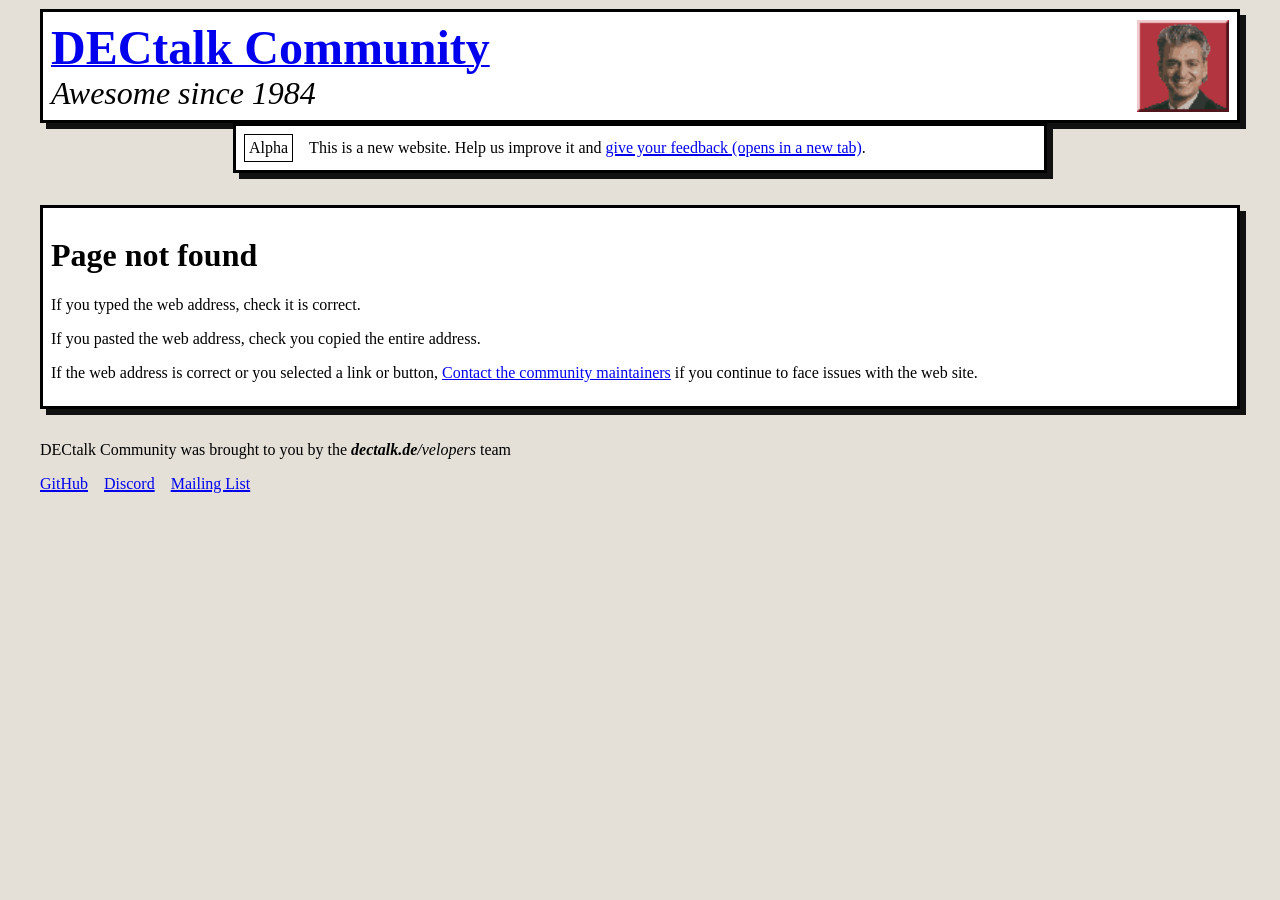
<file: webspeak/index.html>
<!DOCTYPE html><html lang="en"><head><meta charSet="utf-8"/><meta name="viewport" content="width=device-width, initial-scale=1"/><title>DECtalk for Web - DECtalk Community</title><meta name="description" content="webspeak"/><link rel="icon" type="image/x-icon" href="[data-uri]"/><link rel="modulepreload" href="/assets/manifest-c0122944.js"/><link rel="modulepreload" href="/assets/entry.client-BGWGlx8H.js"/><link rel="modulepreload" href="/assets/chunk-UVKPFVEO-Tywa-Hzq.js"/><link rel="modulepreload" href="/assets/root-ZwlRBViG.js"/><link rel="modulepreload" href="/assets/SiteWrapper-BrNSoFGx.js"/><link rel="modulepreload" href="/assets/pageNotFound-BBw9C9BA.js"/><link rel="modulepreload" href="/assets/webSpeak-By4-o3lq.js"/><link rel="modulepreload" href="/assets/DecDeInputContainers-VnN65veC.js"/><link rel="stylesheet" href="/assets/root-DrtL-O25.css"/></head><body><div><a class="decde-assistive-only" href="#main-content">Skip to main content</a><header><div class="decde-width-container"><div class="decde-box decde-site-header--box"><div class="decde-site-header--container"><div class="decde-site-header--left"><a class="decde-goto" href="/" data-discover="true"><h1 class="decde-site-header--title">DECtalk Community</h1></a><span class="decde-site-header--tagline">Awesome since 1984</span></div><div class="decde-site-header--right"><div class="decde-site-logo--container"><img alt="DECtalk speak.exe window buttons" src="[data-uri]" class="decde-site-logo--image"/><img aria-hidden="false" src="[data-uri]" class="decde-site-logo--image decde-site-logo--animated-image decde-site-logo--animated-image-0"/><img aria-hidden="false" src="[data-uri]" class="decde-site-logo--image decde-site-logo--animated-image decde-site-logo--animated-image-1"/><img aria-hidden="false" src="[data-uri]" class="decde-site-logo--image decde-site-logo--animated-image decde-site-logo--animated-image-2"/><img aria-hidden="false" src="[data-uri]" class="decde-site-logo--image decde-site-logo--animated-image decde-site-logo--animated-image-3"/><img aria-hidden="false" src="[data-uri]" class="decde-site-logo--image decde-site-logo--animated-image decde-site-logo--animated-image-4"/><img aria-hidden="false" src="[data-uri]" class="decde-site-logo--image decde-site-logo--animated-image decde-site-logo--animated-image-5"/><img aria-hidden="false" src="[data-uri]" class="decde-site-logo--image decde-site-logo--animated-image decde-site-logo--animated-image-6"/><img aria-hidden="false" src="[data-uri]" class="decde-site-logo--image decde-site-logo--animated-image decde-site-logo--animated-image-7"/></div></div></div></div><div class="decde-box decde-site-phase-banner"><span class="decde-site-phase-banner--badge">Alpha</span><span>This is a new website. Help us improve it and<!-- --> <a href="https://github.com/dectalk/homepage/issues" class="decde-goto" target="_blank">give your feedback (opens in a new tab)</a>.</span></div></div></header><main id="main-content"><div class="decde-width-container"><noscript><div class="decde-box"><h1>You need to enable JavaScript to use this service</h1><p>This service requires JavaScript as DECtalk runs fully within your web browser.</p></div></noscript><div class="decde-box"><h1>DECtalk for Web</h1><p>This is a version of DECtalk compiled into WebAssembly, which runs entirely within your web browser.</p><h2>Synthesizer</h2><form method="GET"><fieldset><legend>Text to synthesise</legend><textarea name="input" class="decde-webspeak--input"></textarea></fieldset><fieldset class="decde-input--fieldset"><legend>Advanced Settings</legend><div class="decde-input--container"><label for="format">Preset</label><select name="format" id="format"><option value="11025hz">11 kHz</option><option value="8000hz">8 kHz</option><option value="moonbase_alpha">Moonbase Alpha</option></select></div><div class="decde-input--container"><label for="phonemes">Enable phonemes</label><div class="decde-input--hint" id="phonemes-hint">This option configures whether <code>[:phone on]</code> is prefixed to your input, for singing.</div><input type="checkbox" id="phonemes" aria-describedby="phonemes-hint" name="phonemes"/></div></fieldset><div><button class="decde-input--button">Loading...</button></div><br/><div></div></form></div></div></main><footer><div class="decde-width-container"><footer><p>DECtalk Community was brought to you by the<!-- --> <i><b>dectalk.de</b>/velopers</i> <!-- -->team</p><ul class="decde-link-list--container"><li class="decde-link-list--item"><a href="https://github.com/dectalk" class="decde-goto" target="_self">GitHub</a></li><li class="decde-link-list--item"><a href="https://discordapp.com/invite/Ars8Hkr2PC" class="decde-goto" target="_self">Discord</a></li><li class="decde-link-list--item"><a href="https://groups.io/g/dectalk" class="decde-goto" target="_self">Mailing List</a></li></ul></footer></div></footer></div><script>((storageKey2, restoreKey) => {
    if (!window.history.state || !window.history.state.key) {
      let key = Math.random().toString(32).slice(2);
      window.history.replaceState({ key }, "");
    }
    try {
      let positions = JSON.parse(sessionStorage.getItem(storageKey2) || "{}");
      let storedY = positions[restoreKey || window.history.state.key];
      if (typeof storedY === "number") {
        window.scrollTo(0, storedY);
      }
    } catch (error) {
      console.error(error);
      sessionStorage.removeItem(storageKey2);
    }
  })("react-router-scroll-positions", null)</script><script>window.__reactRouterContext = {"basename":"/","future":{"unstable_optimizeDeps":false,"unstable_passThroughRequests":false,"unstable_subResourceIntegrity":false,"unstable_trailingSlashAwareDataRequests":false,"unstable_previewServerPrerendering":false,"v8_middleware":false,"v8_splitRouteModules":false,"v8_viteEnvironmentApi":false},"routeDiscovery":{"mode":"initial"},"ssr":false,"isSpaMode":false};window.__reactRouterContext.stream = new ReadableStream({start(controller){window.__reactRouterContext.streamController = controller;}}).pipeThrough(new TextEncoderStream());</script><script type="module" async="">import "/assets/manifest-c0122944.js";
import * as route0 from "/assets/root-ZwlRBViG.js";
import * as route1 from "/assets/webSpeak-By4-o3lq.js";
  
  window.__reactRouterRouteModules = {"root":route0,"routes/webSpeak":route1};

import("/assets/entry.client-BGWGlx8H.js");</script><!--$?--><template id="B:0"></template><!--/$--><script id="_R_">requestAnimationFrame(function(){$RT=performance.now()});</script><div hidden id="S:0"><script>window.__reactRouterContext.streamController.enqueue("[{\"_1\":2,\"_3\":-5,\"_4\":-5},\"loaderData\",{},\"actionData\",\"errors\"]\n");</script><!--$?--><template id="B:1"></template><!--/$--></div><script>$RB=[];$RV=function(a){$RT=performance.now();for(var b=0;b<a.length;b+=2){var c=a[b],e=a[b+1];null!==e.parentNode&&e.parentNode.removeChild(e);var f=c.parentNode;if(f){var g=c.previousSibling,h=0;do{if(c&&8===c.nodeType){var d=c.data;if("/$"===d||"/&"===d)if(0===h)break;else h--;else"$"!==d&&"$?"!==d&&"$~"!==d&&"$!"!==d&&"&"!==d||h++}d=c.nextSibling;f.removeChild(c);c=d}while(c);for(;e.firstChild;)f.insertBefore(e.firstChild,c);g.data="$";g._reactRetry&&requestAnimationFrame(g._reactRetry)}}a.length=0};
$RC=function(a,b){if(b=document.getElementById(b))(a=document.getElementById(a))?(a.previousSibling.data="$~",$RB.push(a,b),2===$RB.length&&("number"!==typeof $RT?requestAnimationFrame($RV.bind(null,$RB)):(a=performance.now(),setTimeout($RV.bind(null,$RB),2300>a&&2E3<a?2300-a:$RT+300-a)))):b.parentNode.removeChild(b)};$RC("B:0","S:0")</script><div hidden id="S:1"><script>window.__reactRouterContext.streamController.close();</script></div><script>$RC("B:1","S:1")</script></body></html>
</file>
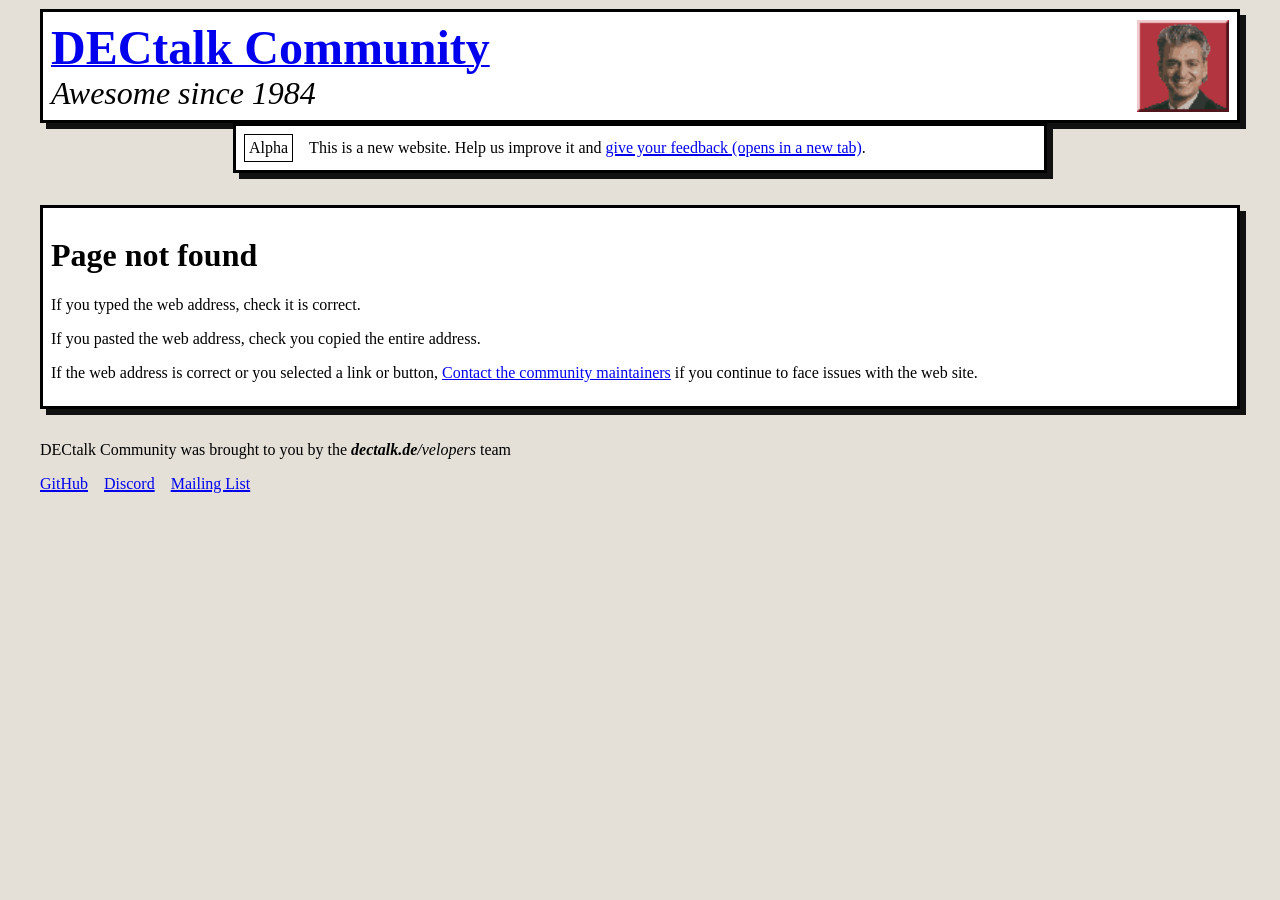
<file: __spa-fallback.html>
<!DOCTYPE html><html lang="en"><head><meta charSet="utf-8"/><meta name="viewport" content="width=device-width, initial-scale=1"/><link rel="icon" type="image/x-icon" href="[data-uri]"/><link rel="modulepreload" href="/assets/manifest-c0122944.js"/><link rel="modulepreload" href="/assets/entry.client-BGWGlx8H.js"/><link rel="modulepreload" href="/assets/chunk-UVKPFVEO-Tywa-Hzq.js"/><link rel="modulepreload" href="/assets/root-ZwlRBViG.js"/><link rel="modulepreload" href="/assets/SiteWrapper-BrNSoFGx.js"/><link rel="modulepreload" href="/assets/pageNotFound-BBw9C9BA.js"/><link rel="stylesheet" href="/assets/root-DrtL-O25.css"/></head><body><script>
              console.log(
                "💿 Hey developer 👋. You can provide a way better UX than this " +
                "when your app is loading JS modules and/or running `clientLoader` " +
                "functions. Check out https://reactrouter.com/start/framework/route-module#hydratefallback " +
                "for more information."
              );
            </script><script>window.__reactRouterContext = {"basename":"/","future":{"unstable_optimizeDeps":false,"unstable_passThroughRequests":false,"unstable_subResourceIntegrity":false,"unstable_trailingSlashAwareDataRequests":false,"unstable_previewServerPrerendering":false,"v8_middleware":false,"v8_splitRouteModules":false,"v8_viteEnvironmentApi":false},"routeDiscovery":{"mode":"initial"},"ssr":false,"isSpaMode":true};window.__reactRouterContext.stream = new ReadableStream({start(controller){window.__reactRouterContext.streamController = controller;}}).pipeThrough(new TextEncoderStream());</script><script type="module" async="">import "/assets/manifest-c0122944.js";
import * as route0 from "/assets/root-ZwlRBViG.js";
  
  window.__reactRouterRouteModules = {"root":route0};

import("/assets/entry.client-BGWGlx8H.js");</script><!--$--><script>window.__reactRouterContext.streamController.enqueue("[{\"_1\":2,\"_3\":-5,\"_4\":-5},\"loaderData\",{},\"actionData\",\"errors\"]\n");</script><!--$--><script>window.__reactRouterContext.streamController.close();</script><!--/$--><!--/$--></body></html>
</file>
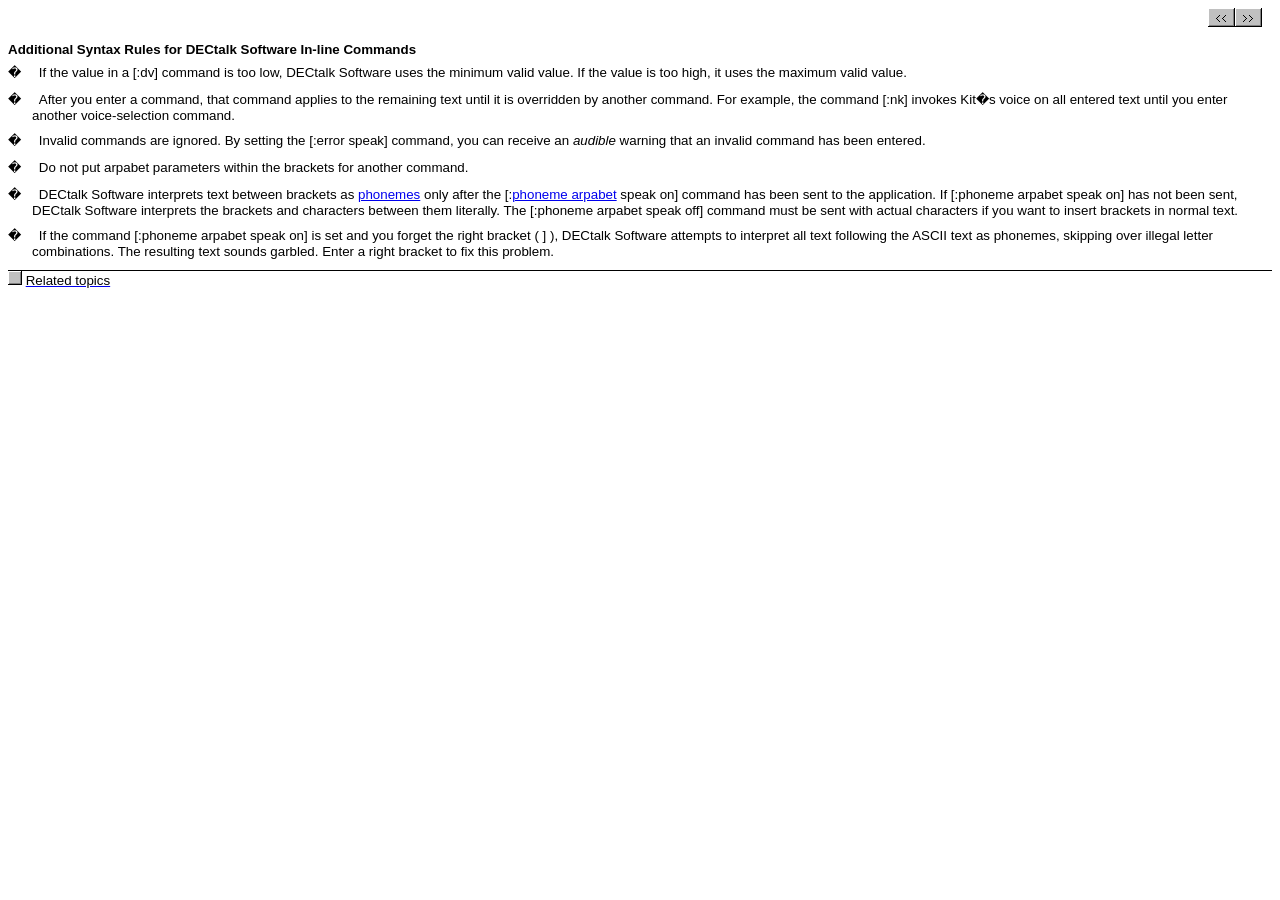
<file: manual/additional_syntax_rules.htm>
<HTML>
<HEAD>
 <TITLE>Additional Syntax Rules for DECtalk Software In-line Commands</TITLE>
 <meta name="copyright" value="�2001, Force Computers, Inc.">
 <META NAME="generator" CONTENT="RoboHELP by eHelp Corporation www.ehelp.com">
 <script language="javascript" title="WebHelpInlineScript">
<!--
function reDo() {
  if (innerWidth != origWidth || innerHeight != origHeight)
     location.reload();
}
if ((parseInt(navigator.appVersion) >= 4) && (navigator.appName == "Netscape")) {
	origWidth = innerWidth;
	origHeight = innerHeight;
	onresize = reDo;
}
//-->
 </script>
 <style>
<!--
  div.WebHelpPopupMenu {position:absolute; left:0px; top:0px; z-index:4; visibility:hidden;}
  p.WebHelpNavBar {text-align:right;}
-->
 </style>
 <SCRIPT language="JavaScript">
<!--
 onerror = null; 
//-->
 </SCRIPT>
 <SCRIPT language="JavaScript" src="ehlpdht1.js" title="WebHelpEhlpDhtmExtJs" name="EHELP_DHTM">
 </SCRIPT>
 <SCRIPT language="JavaScript1.2" src="ehlpdht2.js" title="WebHelpEhlpDhtmExtJs" name="EHELP_DHTM">
 </SCRIPT>
</HEAD>
<BODY style="font-family:'Arial'; font-size:9pt;  background-color:white;" bgcolor="white">
 <SCRIPT language="JavaScript" title="WebHelpNavBar">
<!--
gbstrRelHomePageURL="";
if (parseInt(navigator.appVersion) >=3  && window.name.indexOf("BSSCPopup") == -1)
{
var strNvHome=""; var strNvBrowse=""; var strNvWebSearch="";
strNvBrowse="<a href='idh_nt_apps_inserting_voice_control_commands_syntax_rules.htm'><img src='bsscnav4.gif' width=27 height=19 border=no></a><a href='idh_nt_apps_changing_voice_selections.htm'><img src='bsscnav5.gif' width=27 height=19 border=no></a>"
if ((strNvHome.length != 0) || (strNvBrowse.length != 0) || (strNvWebSearch.length != 0)) {
  document.write("<p id='NavBar' align='right' class=WebHelpNavBar><nobr><font size=1>");
  if (strNvHome.length != 0) document.write(strNvHome);
  if (strNvBrowse.length != 0) document.write(strNvBrowse);
  if (strNvWebSearch.length != 0) document.write(strNvWebSearch);
  document.write("</font>&nbsp;&nbsp;&nbsp;</nobr></p>");
  }
}
//-->
 </SCRIPT>
 <H1 align="left"  style="font-size:12pt;margin-right:6.50pt;margin-top:4.00pt;margin-bottom:6.00pt;text-align:left;" ><B><FONT size=2  style="font-family:'Arial'; font-size:10pt; font-weight:bold; " >Additional Syntax Rules for DECtalk Software In-line Commands</FONT></B></H1>
 <P align="left"  style="margin-left:18.00pt;margin-top:0.00pt;margin-bottom:8.00pt;text-indent:-18.00pt;text-align:left;" ><FONT size=2  style="font-family:'Symbol'; font-size:10pt; " >�</FONT><span style="font-size:8pt; font-family='Times New Roman'; letter-spacing=0pt; font-weight=normal;">&nbsp;&nbsp;&nbsp;&nbsp;&nbsp;&nbsp;</span><FONT size=2  style="font-family:'Helvetica'; font-size:10pt; " >If the value in a [:dv] command is too low, DECtalk Software uses the minimum valid value. If the value is too high, it uses the maximum valid value.</FONT></P>
 <P align="left"  style="margin-left:18.00pt;margin-top:0.00pt;margin-bottom:8.00pt;text-indent:-18.00pt;text-align:left;" ><FONT size=2  style="font-family:'Symbol'; font-size:10pt; " >�</FONT><span style="font-size:8pt; font-family='Times New Roman'; letter-spacing=0pt; font-weight=normal;">&nbsp;&nbsp;&nbsp;&nbsp;&nbsp;&nbsp;</span><FONT size=2  style="font-family:'Helvetica'; font-size:10pt; " >After you enter a command, that command applies to the remaining text until it is overridden by another command. For example, the command [:nk] invokes Kit�s voice on all entered text until you enter another voice-selection command.</FONT></P>
 <P align="left"  style="margin-left:18.00pt;margin-top:0.00pt;margin-bottom:8.00pt;text-indent:-18.00pt;text-align:left;" ><FONT size=2  style="font-family:'Symbol'; font-size:10pt; " >�</FONT><span style="font-size:8pt; font-family='Times New Roman'; letter-spacing=0pt; font-weight=normal;">&nbsp;&nbsp;&nbsp;&nbsp;&nbsp;&nbsp;</span><FONT size=2  style="font-family:'Helvetica'; font-size:10pt; " >Invalid commands are ignored. By setting the [:error speak] command, you can receive an </FONT><I><FONT size=2  style="font-family:'Helvetica'; font-size:10pt; font-style:italic; " >audible</FONT></I><FONT size=2  style="font-family:'Helvetica'; font-size:10pt; " > warning that an invalid command has been entered.</FONT></P>
 <P align="left"  style="margin-left:18.00pt;margin-top:0.00pt;margin-bottom:8.00pt;text-indent:-18.00pt;text-align:left;" ><FONT size=2  style="font-family:'Symbol'; font-size:10pt; " >�</FONT><span style="font-size:8pt; font-family='Times New Roman'; letter-spacing=0pt; font-weight=normal;">&nbsp;&nbsp;&nbsp;&nbsp;&nbsp;&nbsp;</span><FONT size=2  style="font-family:'Helvetica'; font-size:10pt; " >Do not put arpabet parameters within the brackets for another command.</FONT></P>
 <P align="left"  style="margin-left:18.00pt;margin-top:0.00pt;margin-bottom:8.00pt;text-indent:-18.00pt;text-align:left;" ><FONT size=2  style="font-family:'Symbol'; font-size:10pt; " >�</FONT><span style="font-size:8pt; font-family='Times New Roman'; letter-spacing=0pt; font-weight=normal;">&nbsp;&nbsp;&nbsp;&nbsp;&nbsp;&nbsp;</span><FONT size=2  style="font-family:'Helvetica'; font-size:10pt; " >DECtalk Software interprets text between brackets as </FONT><A href="javascript:BSSCPopup('idh_nt_apps_phoneme.htm');" onMouseOver="if ((parseInt(navigator.appVersion) >= 4) && (typeof(BSPSPopupOnMouseOver) == 'function') ) BSPSPopupOnMouseOver(event);;"><FONT size=2  style="font-family:'Helvetica'; font-size:10pt; " >phonemes</FONT></A><FONT size=2  style="font-family:'Helvetica'; font-size:10pt; " > only after the [:</FONT><A href="javascript:BSSCPopup('idh_nt_apps_phoneme_arpabet_command.htm');" onMouseOver="if ((parseInt(navigator.appVersion) >= 4) && (typeof(BSPSPopupOnMouseOver) == 'function') ) BSPSPopupOnMouseOver(event);;"><FONT size=2  style="font-family:'Helvetica'; font-size:10pt; " >phoneme arpabet</FONT></A><FONT size=2  style="font-family:'Helvetica'; font-size:10pt; " > speak on]</FONT><I><FONT size=2  style="font-family:'Helvetica'; font-size:10pt; font-style:italic; " > </FONT></I><FONT size=2  style="font-family:'Helvetica'; font-size:10pt; " >command has been sent to the application. If [:phoneme arpabet speak on] has not been sent, DECtalk Software interprets the brackets and characters between them literally. The [:phoneme arpabet speak off] command must be sent with actual characters if you want to insert brackets in normal text.</FONT></P>
 <P align="left"  style="margin-left:18.00pt;margin-top:0.00pt;margin-bottom:8.00pt;text-indent:-18.00pt;text-align:left;" ><FONT size=2  style="font-family:'Symbol'; font-size:10pt; " >�</FONT><span style="font-size:8pt; font-family='Times New Roman'; letter-spacing=0pt; font-weight=normal;">&nbsp;&nbsp;&nbsp;&nbsp;&nbsp;&nbsp;</span><FONT size=2  style="font-family:'Helvetica'; font-size:10pt; " >If the command [:phoneme arpabet speak on]</FONT><I><FONT size=2  style="font-family:'Helvetica'; font-size:10pt; font-style:italic; " > </FONT></I><FONT size=2  style="font-family:'Helvetica'; font-size:10pt; " >is set and you forget the right bracket ( ] ), DECtalk Software attempts to interpret all text following the ASCII text as phonemes, skipping over illegal letter combinations. The resulting text sounds garbled. Enter a right bracket to fix this problem.</FONT></P>
 <P align="left"  style="margin-top:0.00pt;margin-bottom:8.00pt;text-align:left;border-top:0.75pt solid black;" ><A href="#" onClick="var e; if (parseInt(navigator.appVersion)>=4){e=event;}  if (parseInt(navigator.appVersion) >=2 && typeof(PopupMenu_Invoke) == 'function') PopupMenu_Invoke(e,'','Changing voices using DECtalk Software in-line commands','idh_nt_apps_to_change_voices_using_voice_control_commands.htm','Comma Pause [:comma]','idh_ref_1_comma_pause_comma.htm','DECtalk Software In-Line Commands: Overview','idh_ref_1_dectalk_software_in_line_commands_overview.htm','Design Voice [:dv] Command','idh_sdk_3_design_voice_dv.htm','Dial Tones [:dial]','idh_ref_1_dial_tones_dial.htm','Error [:error]','idh_ref_1_error_error.htm','In-Line Voice Control Commands','voice_control_commands.htm','Index Mark [:index mark]','idh_ref_1_index_mark_index_mark.htm','Inserting DECtalk Software In-Line Commands (Syntax Rules)','idh_nt_apps_inserting_voice_control_commands_syntax_rules.htm','Log [:log]','idh_ref_1_log_log.htm','Mode [:mode]','idh_ref_1_mode_mode.htm','Name [:name]','idh_ref_1_voice_selection_voice.htm','Period Pause [:period]','idh_ref_1_period_pause_period.htm','Phoneme Interpretation [:phoneme]','idh_ref_1_phoneme_interpretation_phoneme.htm','Play Wave Files [:play]','idh_ref_1_play_wave_files_play.htm','Pronounce [:pronounce]','idh_ref_1_pronounce_pron.htm','Punctuation [:punct]','idh_ref_1_punctuation_punc.htm','Rate Selection [:rate]','idh_ref_1_rate_selection_rate.htm','Say [:say]','idh_ref_1_say_say.htm','Skip [:skip]','idh_ref_1_skip_skip_xx.htm','Sync [:sync]','idh_ref_1_sync_sync.htm','Tone [:tone]','idh_ref_1_tone_tone.htm','Volume [:volume]','idh_ref_1_volume_volume.htm');return false;"><IMG SRC="btn_mini.gif" border=0 height=14 width=14 alt="btn_mini.gif"></A><FONT size=2  style="font-family:'Helvetica'; font-size:10pt; " >  </FONT><A href="#" onClick="var e; if (parseInt(navigator.appVersion)>=4){e=event;}  if (parseInt(navigator.appVersion) >=2 && typeof(PopupMenu_Invoke) == 'function') PopupMenu_Invoke(e,'','Changing voices using DECtalk Software in-line commands','idh_nt_apps_to_change_voices_using_voice_control_commands.htm','Comma Pause [:comma]','idh_ref_1_comma_pause_comma.htm','DECtalk Software In-Line Commands: Overview','idh_ref_1_dectalk_software_in_line_commands_overview.htm','Design Voice [:dv] Command','idh_sdk_3_design_voice_dv.htm','Dial Tones [:dial]','idh_ref_1_dial_tones_dial.htm','Error [:error]','idh_ref_1_error_error.htm','In-Line Voice Control Commands','voice_control_commands.htm','Index Mark [:index mark]','idh_ref_1_index_mark_index_mark.htm','Inserting DECtalk Software In-Line Commands (Syntax Rules)','idh_nt_apps_inserting_voice_control_commands_syntax_rules.htm','Log [:log]','idh_ref_1_log_log.htm','Mode [:mode]','idh_ref_1_mode_mode.htm','Name [:name]','idh_ref_1_voice_selection_voice.htm','Period Pause [:period]','idh_ref_1_period_pause_period.htm','Phoneme Interpretation [:phoneme]','idh_ref_1_phoneme_interpretation_phoneme.htm','Play Wave Files [:play]','idh_ref_1_play_wave_files_play.htm','Pronounce [:pronounce]','idh_ref_1_pronounce_pron.htm','Punctuation [:punct]','idh_ref_1_punctuation_punc.htm','Rate Selection [:rate]','idh_ref_1_rate_selection_rate.htm','Say [:say]','idh_ref_1_say_say.htm','Skip [:skip]','idh_ref_1_skip_skip_xx.htm','Sync [:sync]','idh_ref_1_sync_sync.htm','Tone [:tone]','idh_ref_1_tone_tone.htm','Volume [:volume]','idh_ref_1_volume_volume.htm');return false;"><FONT size=2  style="font-family:'Helvetica'; font-size:10pt; color:black; text-decoration:none;" >Related topics</FONT></A><FONT size=2  style="font-family:'Helvetica'; font-size:10pt; " > </FONT></P>
 <script language="JavaScript">
<!--
if ((parseInt(navigator.appVersion) >= 3) && (typeof(BSSCCreatePopupDiv) == 'function'))
  BSSCCreatePopupDiv();
//-->
 </script>
 <script LANGUAGE="JavaScript" title="%s">
<!--
if (parseInt(navigator.appVersion) >= 3 && typeof (WritePopupMenuLayer) == "function")
	WritePopupMenuLayer();
//-->
 </script>
</BODY>
</HTML>
</file>
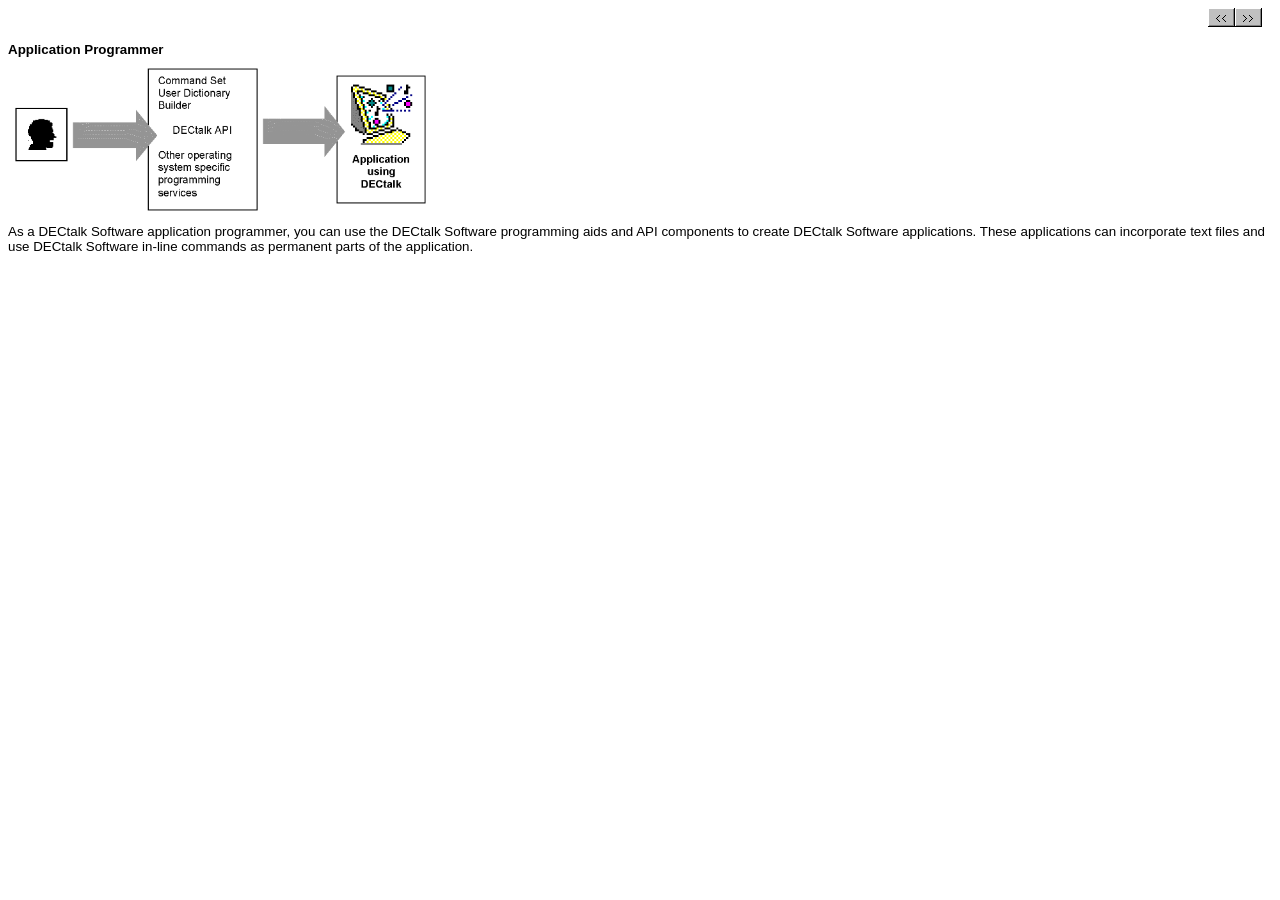
<file: manual/application_programmer.htm>
<HTML>
<HEAD>
 <TITLE>Application Programmer</TITLE>
 <meta name="copyright" value="�2001, Force Computers, Inc.">
 <META NAME="generator" CONTENT="RoboHELP by eHelp Corporation www.ehelp.com">
 <script language="javascript" title="WebHelpInlineScript">
<!--
function reDo() {
  if (innerWidth != origWidth || innerHeight != origHeight)
     location.reload();
}
if ((parseInt(navigator.appVersion) >= 4) && (navigator.appName == "Netscape")) {
	origWidth = innerWidth;
	origHeight = innerHeight;
	onresize = reDo;
}
//-->
 </script>
 <style>
<!--
  div.WebHelpPopupMenu {position:absolute; left:0px; top:0px; z-index:4; visibility:hidden;}
  p.WebHelpNavBar {text-align:right;}
-->
 </style>
 <SCRIPT language="JavaScript">
<!--
 onerror = null; 
//-->
 </SCRIPT>
 <SCRIPT language="JavaScript" src="ehlpdht1.js" title="WebHelpEhlpDhtmExtJs" name="EHELP_DHTM">
 </SCRIPT>
 <SCRIPT language="JavaScript1.2" src="ehlpdht2.js" title="WebHelpEhlpDhtmExtJs" name="EHELP_DHTM">
 </SCRIPT>
</HEAD>
<BODY style="font-family:'Arial'; font-size:9pt;  background-color:white;" bgcolor="white">
 <SCRIPT language="JavaScript" title="WebHelpNavBar">
<!--
gbstrRelHomePageURL="";
if (parseInt(navigator.appVersion) >=3  && window.name.indexOf("BSSCPopup") == -1)
{
var strNvHome=""; var strNvBrowse=""; var strNvWebSearch="";
strNvBrowse="<a href='using_the_components.htm'><img src='bsscnav4.gif' width=27 height=19 border=no></a><a href='general_user.htm'><img src='bsscnav5.gif' width=27 height=19 border=no></a>"
if ((strNvHome.length != 0) || (strNvBrowse.length != 0) || (strNvWebSearch.length != 0)) {
  document.write("<p id='NavBar' align='right' class=WebHelpNavBar><nobr><font size=1>");
  if (strNvHome.length != 0) document.write(strNvHome);
  if (strNvBrowse.length != 0) document.write(strNvBrowse);
  if (strNvWebSearch.length != 0) document.write(strNvWebSearch);
  document.write("</font>&nbsp;&nbsp;&nbsp;</nobr></p>");
  }
}
//-->
 </SCRIPT>
 <H1 align="left"  style="font-size:12pt;margin-right:6.50pt;margin-top:4.00pt;margin-bottom:6.00pt;text-align:left;" ><B><FONT size=2  style="font-family:'Arial'; font-size:10pt; font-weight:bold; " >Application Programmer</FONT></B></H1>
 <P align="left"  style="margin-top:0.00pt;margin-bottom:8.00pt;text-align:left;" ><IMG src="ebx_735850734.gif" border=0 height=148 width=430 alt="ebx_735850734.gif"></P>
 <P align="left"  style="margin-top:0.00pt;margin-bottom:8.00pt;text-align:left;" ><FONT size=2  style="font-family:'Helvetica'; font-size:10pt; " >As a </FONT><FONT size=2  style="font-family:'Helvetica'; font-size:10pt; " >DECtalk Software</FONT><FONT size=2  style="font-family:'Helvetica'; font-size:10pt; " > application programmer, you can use the </FONT><FONT size=2  style="font-family:'Helvetica'; font-size:10pt; " >DECtalk Software</FONT><FONT size=2  style="font-family:'Helvetica'; font-size:10pt; " > programming aids and API components to create </FONT><FONT size=2  style="font-family:'Helvetica'; font-size:10pt; " >DECtalk Software</FONT><FONT size=2  style="font-family:'Helvetica'; font-size:10pt; " > applications. These applications can incorporate text files and use DECtalk Software in-line commands as permanent parts of the application.</FONT></P>
</BODY>
</HTML>
</file>
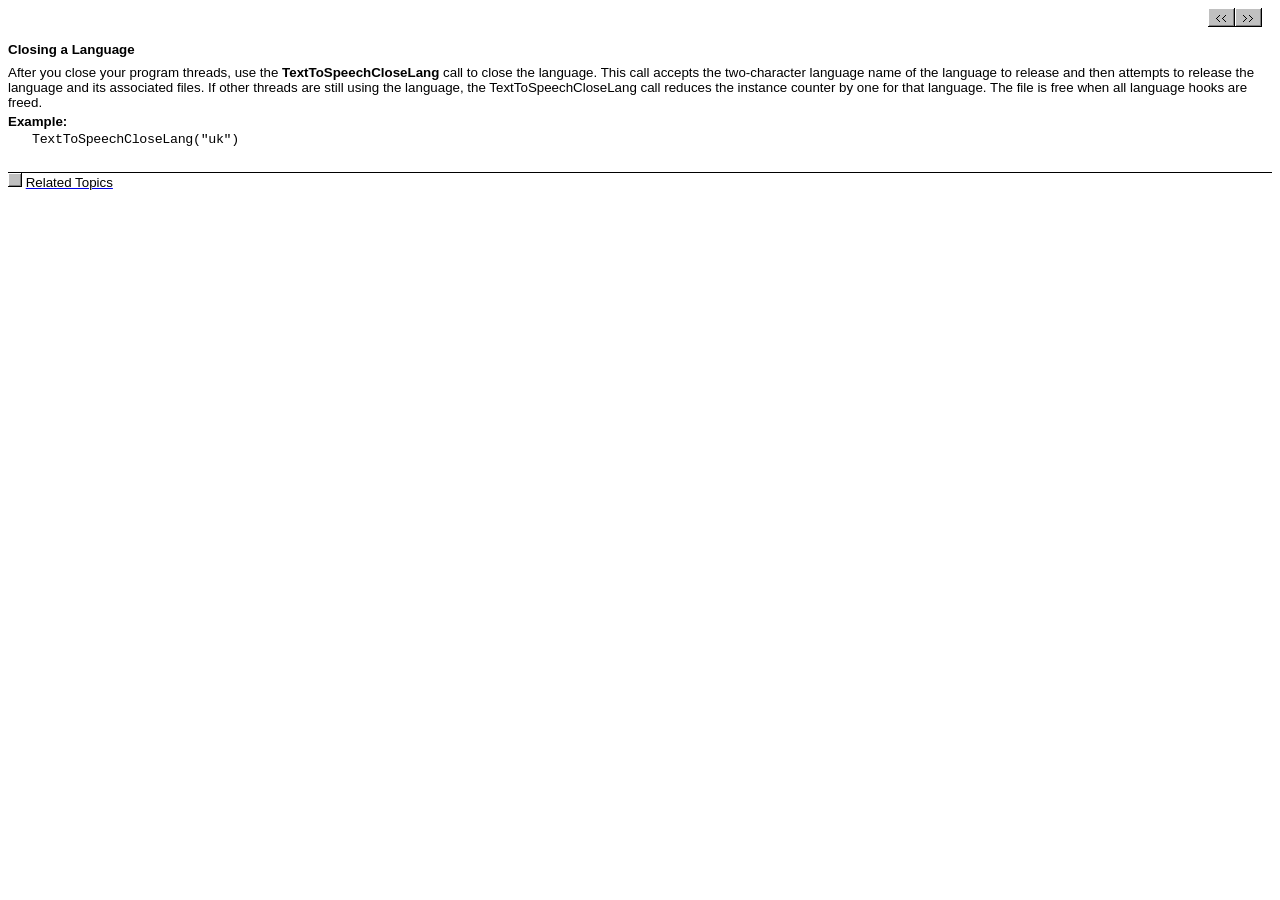
<file: manual/closing_a_language.htm>
<HTML>
<HEAD>
 <TITLE>Closing a Language</TITLE>
 <meta name="copyright" value="�2001, Force Computers, Inc.">
 <META NAME="generator" CONTENT="RoboHELP by eHelp Corporation www.ehelp.com">
 <script language="javascript" title="WebHelpInlineScript">
<!--
function reDo() {
  if (innerWidth != origWidth || innerHeight != origHeight)
     location.reload();
}
if ((parseInt(navigator.appVersion) >= 4) && (navigator.appName == "Netscape")) {
	origWidth = innerWidth;
	origHeight = innerHeight;
	onresize = reDo;
}
//-->
 </script>
 <style>
<!--
  div.WebHelpPopupMenu {position:absolute; left:0px; top:0px; z-index:4; visibility:hidden;}
  p.WebHelpNavBar {text-align:right;}
-->
 </style>
 <SCRIPT language="JavaScript">
<!--
 onerror = null; 
//-->
 </SCRIPT>
 <SCRIPT language="JavaScript" src="ehlpdht1.js" title="WebHelpEhlpDhtmExtJs" name="EHELP_DHTM">
 </SCRIPT>
 <SCRIPT language="JavaScript1.2" src="ehlpdht2.js" title="WebHelpEhlpDhtmExtJs" name="EHELP_DHTM">
 </SCRIPT>
</HEAD>
<BODY style="font-family:'Arial'; font-size:9pt;  background-color:white;" bgcolor="white">
 <SCRIPT language="JavaScript" title="WebHelpNavBar">
<!--
gbstrRelHomePageURL="";
if (parseInt(navigator.appVersion) >=3  && window.name.indexOf("BSSCPopup") == -1)
{
var strNvHome=""; var strNvBrowse=""; var strNvWebSearch="";
strNvBrowse="<a href='selecting_a_language.htm'><img src='bsscnav4.gif' width=27 height=19 border=no></a><a href='multi_language_programming_example.htm'><img src='bsscnav5.gif' width=27 height=19 border=no></a>"
if ((strNvHome.length != 0) || (strNvBrowse.length != 0) || (strNvWebSearch.length != 0)) {
  document.write("<p id='NavBar' align='right' class=WebHelpNavBar><nobr><font size=1>");
  if (strNvHome.length != 0) document.write(strNvHome);
  if (strNvBrowse.length != 0) document.write(strNvBrowse);
  if (strNvWebSearch.length != 0) document.write(strNvWebSearch);
  document.write("</font>&nbsp;&nbsp;&nbsp;</nobr></p>");
  }
}
//-->
 </SCRIPT>
 <H1 align="left"  style="font-size:12pt;margin-right:6.50pt;margin-top:4.00pt;margin-bottom:6.00pt;text-align:left;" ><B><FONT size=2  style="font-family:'Arial'; font-size:10pt; font-weight:bold; " >Closing a Language</FONT></B></H1>
 <P align="left"  style="margin-top:3.00pt;margin-bottom:3.00pt;text-align:left;" ><FONT size=2  style="font-family:'Helvetica'; font-size:10pt; " >After you close your program threads, use the </FONT><B><FONT size=2  style="font-family:'Helvetica'; font-size:10pt; font-weight:bold; " >TextToSpeechCloseLang</FONT></B><FONT size=2  style="font-family:'Helvetica'; font-size:10pt; " > call to close the language.  This call accepts the two-character language name of the language to release and then attempts to release the language and its associated files. If other threads are still using the language, the TextToSpeechCloseLang call reduces the instance counter by one for that language.  The file is free when all language hooks are freed.</FONT></P>
 <P align="left"  style="margin-top:3.00pt;margin-bottom:3.00pt;text-align:left;" ><B><FONT size=2  style="font-family:'Helvetica'; font-size:10pt; font-weight:bold; " >Example:</FONT></B></P>
 <P align="left"  style="margin-left:18.00pt;margin-top:0.00pt;margin-bottom:5.00pt;text-align:left;line-height:10.50pt;" ><FONT size=2  style="font-family:'Courier New'; font-size:10pt; letter-spacing:-0.25pt;" >TextToSpeechCloseLang(&quot;uk&quot;)</FONT></P>
 <P align="left"  style="margin-top:3.00pt;margin-bottom:3.00pt;text-align:left;" >&nbsp;</P>
 <P align="left"  style="margin-top:3.00pt;margin-bottom:3.00pt;text-align:left;border-top:0.75pt solid black;" ><A href="#" onClick="var e; if (parseInt(navigator.appVersion)>=4){e=event;}  if (parseInt(navigator.appVersion) >=2 && typeof(PopupMenu_Invoke) == 'function') PopupMenu_Invoke(e,'','How to do Multi-Language Programming','how_to_do_multi_language_programming.htm','Multi-Language Programming Example','multi_language_programming_example.htm','Selecting a Language','selecting_a_language.htm','Starting a Language','starting_a_language.htm','TextToSpeechCloseLang','texttospeechcloselang.htm','TextToSpeechEnumLangs','texttospeechenumlangs.htm','TextToSpeechSelectLang','texttospeechselectlang.htm','TextToSpeechStartLang','texttospeechstartlang.htm');return false;"><IMG SRC="btn_mini.gif" border=0 height=14 width=14 alt="btn_mini.gif"></A><FONT size=2  style="font-family:'Helvetica'; font-size:10pt; " >  </FONT><A href="#" onClick="var e; if (parseInt(navigator.appVersion)>=4){e=event;}  if (parseInt(navigator.appVersion) >=2 && typeof(PopupMenu_Invoke) == 'function') PopupMenu_Invoke(e,'','How to do Multi-Language Programming','how_to_do_multi_language_programming.htm','Multi-Language Programming Example','multi_language_programming_example.htm','Selecting a Language','selecting_a_language.htm','Starting a Language','starting_a_language.htm','TextToSpeechCloseLang','texttospeechcloselang.htm','TextToSpeechEnumLangs','texttospeechenumlangs.htm','TextToSpeechSelectLang','texttospeechselectlang.htm','TextToSpeechStartLang','texttospeechstartlang.htm');return false;"><FONT size=2  style="font-family:'Helvetica'; font-size:10pt; color:black; text-decoration:none;" >Related Topics</FONT></A><FONT size=2  style="font-family:'Helvetica'; font-size:10pt; " > </FONT></P>
 <script LANGUAGE="JavaScript" title="%s">
<!--
if (parseInt(navigator.appVersion) >= 3 && typeof (WritePopupMenuLayer) == "function")
	WritePopupMenuLayer();
//-->
 </script>
</BODY>
</HTML>
</file>
<file: assets/root-DrtL-O25.css>
.decde-input--fieldset{display:flex;flex-direction:column;gap:1em;margin:1em 0}.decde-input--container{display:flex;flex-direction:column;gap:.1em;align-items:flex-start}.decde-input--button{padding:.7em 2em}.decde-input--hint{font-style:italic;color:gray}.decde-link-list--container{display:flex;padding:0;gap:1em}.decde-link-list--item{list-style:none}.decde-box{box-shadow:6px 6px #111;border-style:solid;border-width:3px;padding:.5em;background-color:#fff;margin:2em 0}@media(max-width:300px){.decde-box{padding:.2em;margin:1em 0}}.decde-box:first-child{margin-top:0}.decde-width-container{max-width:1200px;margin:0 auto;padding:0 1rem}@media(max-width:300px){.decde-width-container{padding:0}}body{background-color:#e4e0d7}@media(max-width:300px){body{margin:.2em}}.decde-assistive-only{clip:rect(0,0,0,0);height:1px;width:1px;overflow:hidden;display:block}.decde-font-small{font-size:10pt}@media(max-width:900px){.decde-desktop-only{display:none}}.decde-datalist--group{margin:.4em 0}.decde-datalist--group:first-child,.decde-datalist--group:last-child{margin:0}.decde-datalist--label{font-weight:700;font-size:14pt}.decde-datalist--label:after{content:"->";margin-left:.2em;font-weight:700}.decde-datalist--definition{font-style:italic}.decde-goto{text-decoration:underline;text-decoration-thickness:.1em}.decde-table{border-collapse:collapse}.decde-table th{text-align:left}.decde-table td,.decde-table th{border:1px solid;padding:.3em .7em}.decde-table td:first-child,.decde-table th:first-child{white-space:nowrap}@media(max-width:300px){.decde-table td,.decde-table th{padding:.2em}}@media(max-width:600px){.decde-table{width:100%}}.decde-site-header--box{margin-bottom:0}.decde-site-header--container{display:grid;grid-template-columns:1fr auto;grid-template-areas:"leftside rightside";gap:1em}.decde-site-header--container .decde-site-header--left{grid-area:leftside}.decde-site-header--container .decde-site-header--right{grid-area:rightside;aspect-ratio:1;height:100%}@media(max-width:700px){.decde-site-header--container{grid-template-areas:"rightside" "leftside";justify-items:center}.decde-site-header--container .decde-site-header--left{text-align:center}.decde-site-header--container .decde-site-header--right{width:100px;max-width:100px}}.decde-site-header--title{font-size:36pt;margin:0}.decde-site-header--tagline{font-size:24pt;font-style:italic}.decde-site-header--disclaimer{margin-bottom:0}.decde-site-logo--container{position:relative;width:100%;height:100%}.decde-site-logo--image{position:absolute;width:100%;height:100%}.decde-site-logo--animated-image{animation-name:logo-fade;animation-duration:9s;animation-timing-function:ease-in-out;animation-iteration-count:infinite;pointer-events:none;opacity:0}.decde-site-logo--animated-image-0{animation-delay:1s}.decde-site-logo--animated-image-1{animation-delay:2s}.decde-site-logo--animated-image-2{animation-delay:3s}.decde-site-logo--animated-image-3{animation-delay:4s}.decde-site-logo--animated-image-4{animation-delay:5s}.decde-site-logo--animated-image-5{animation-delay:6s}.decde-site-logo--animated-image-6{animation-delay:7s}.decde-site-logo--animated-image-7{animation-delay:8s}.decde-site-logo--animated-image-8{animation-delay:9s}@keyframes logo-fade{0%{opacity:0}11.1111%{opacity:0}22.2222%{opacity:1}33.3333%{opacity:0}to{opacity:0}}.decde-site-phase-banner{width:66%;display:flex;gap:1em;margin:0 auto 2em;align-items:center}@media(max-width:900px){.decde-site-phase-banner{width:90%}}.decde-site-phase-banner--badge{display:block;border:1px solid;padding:.25em}.decde-gameboy--screen{aspect-ratio:240/160;width:100%;min-width:240px;max-width:960px;display:block;margin-left:auto;margin-right:auto;image-rendering:pixelated}@media(max-width:580px){.decde-gameboy--screen{width:240px}}.decde-gameboy--download{font-size:24pt;text-align:center}.decde-gameboy--controls{display:flex;justify-content:center;gap:2em;margin:2em}@media(max-width:580px){.decde-gameboy--controls{flex-direction:column}}.decde-gameboy--controls .decde-gameboy--dpad,.decde-gameboy--controls .decde-gameboy--controlbuttons,.decde-gameboy--controls .decde-gameboy--facebuttons{justify-content:center;display:inline-grid;gap:.5em}.decde-gameboy--controls .decde-gameboy--dpad{grid-template-areas:". btnup ." "btnleft btndown btnright"}.decde-gameboy--controls .decde-gameboy--controlbuttons{grid-template-areas:"btnstart btnselect"}.decde-gameboy--controls .decde-gameboy--facebuttons{grid-template-areas:"btnb btna"}.decde-gameboy--controls .decde-gameboy--button{aspect-ratio:1;min-width:60px;width:10vw;max-width:100px}.decde-gameboy--controls .decde-gameboy--button.decde-gameboy--button-up{grid-area:btnup}.decde-gameboy--controls .decde-gameboy--button.decde-gameboy--button-left{grid-area:btnleft}.decde-gameboy--controls .decde-gameboy--button.decde-gameboy--button-down{grid-area:btndown}.decde-gameboy--controls .decde-gameboy--button.decde-gameboy--button-right{grid-area:btnright}.decde-gameboy--controls .decde-gameboy--button.decde-gameboy--button-start{grid-area:btnstart}.decde-gameboy--controls .decde-gameboy--button.decde-gameboy--button-select{grid-area:btnselect}.decde-gameboy--controls .decde-gameboy--button.decde-gameboy--button-b{grid-area:btnb}.decde-gameboy--controls .decde-gameboy--button.decde-gameboy--button-a{grid-area:btna}.decde-webspeak--input,.decde-ust--output{width:90%;height:200px}.decde-ust--details{background:#fff;border:1px solid #ccc;padding:.5em;font-family:monospace;white-space:pre-wrap;min-height:100px;margin-top:.5em}.decde-ust--status{margin:1em 0;font-weight:700}.decde-ust--status[data-state=error]{color:#b00020}.decde-ust--row{display:flex;gap:1em;flex-wrap:wrap;align-items:flex-end;margin-bottom:1em}.decde-lintalker--input{width:90%;height:200px}
</file>
